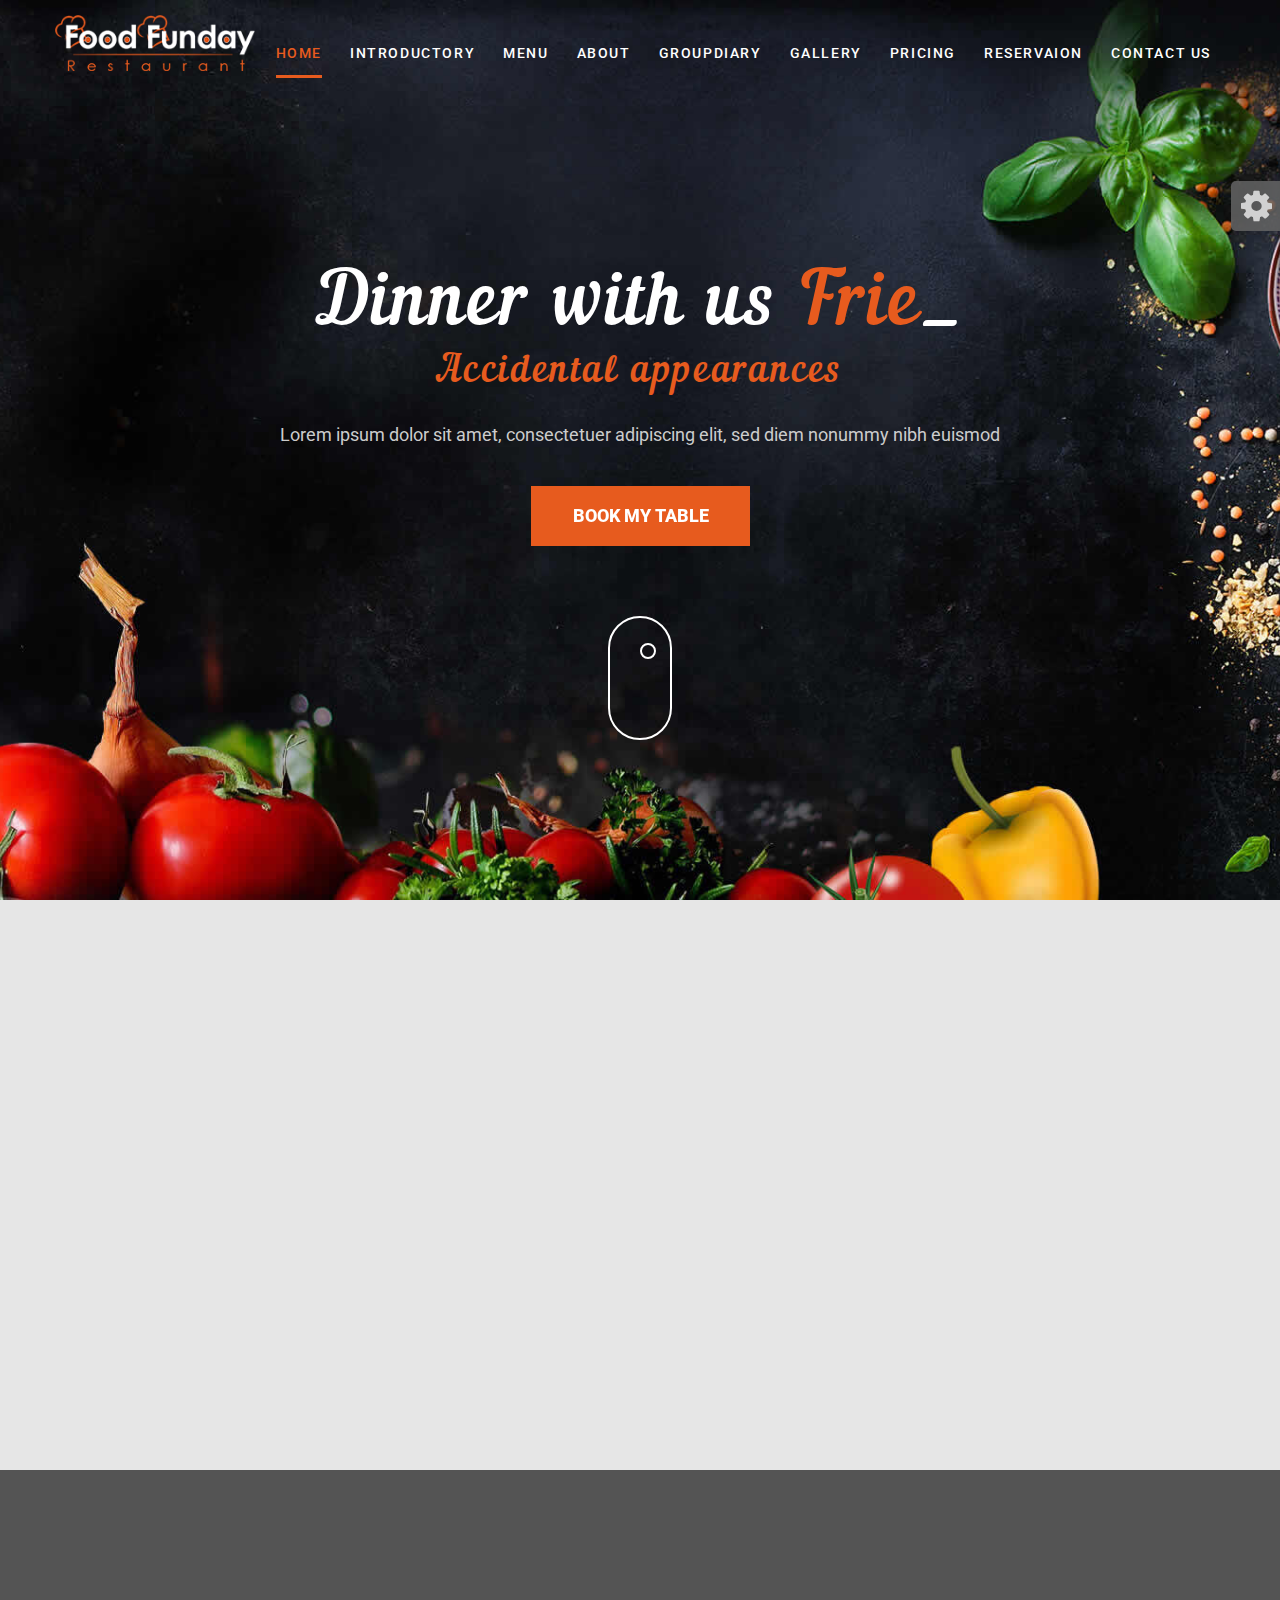
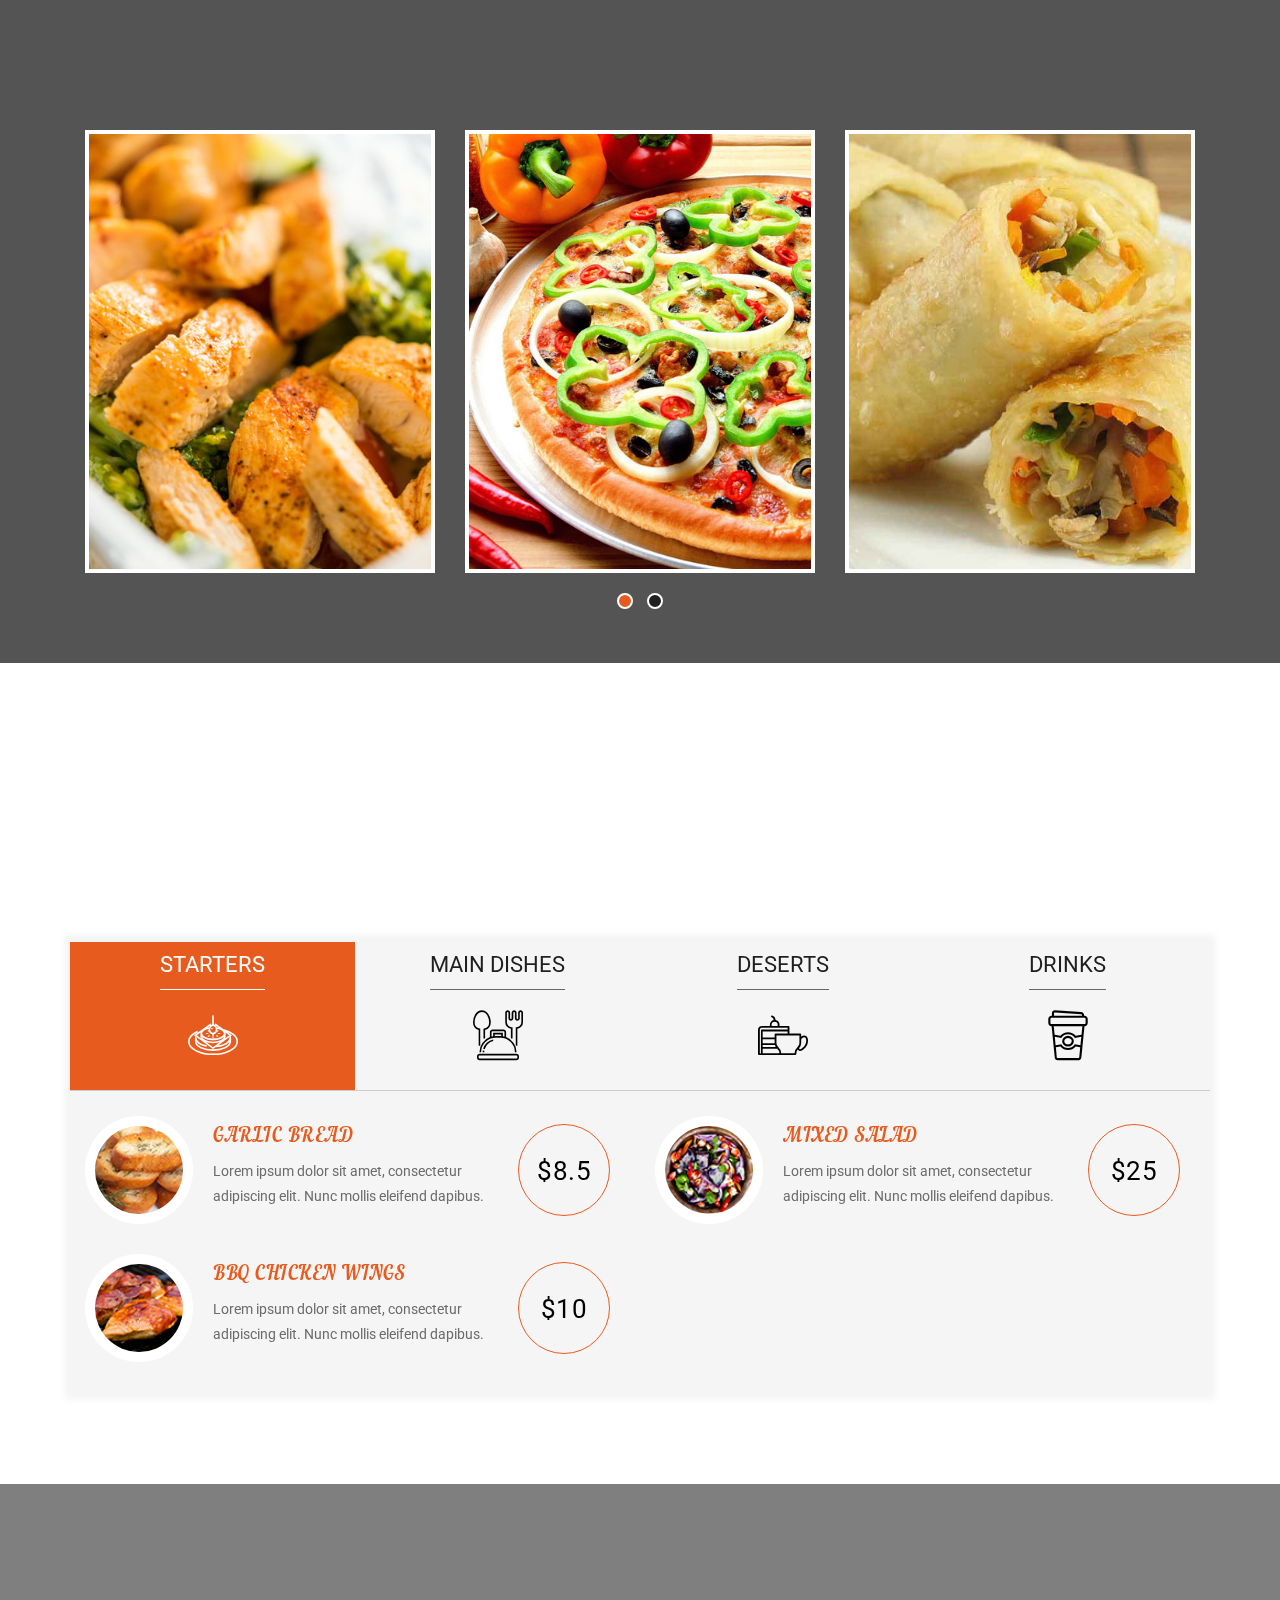
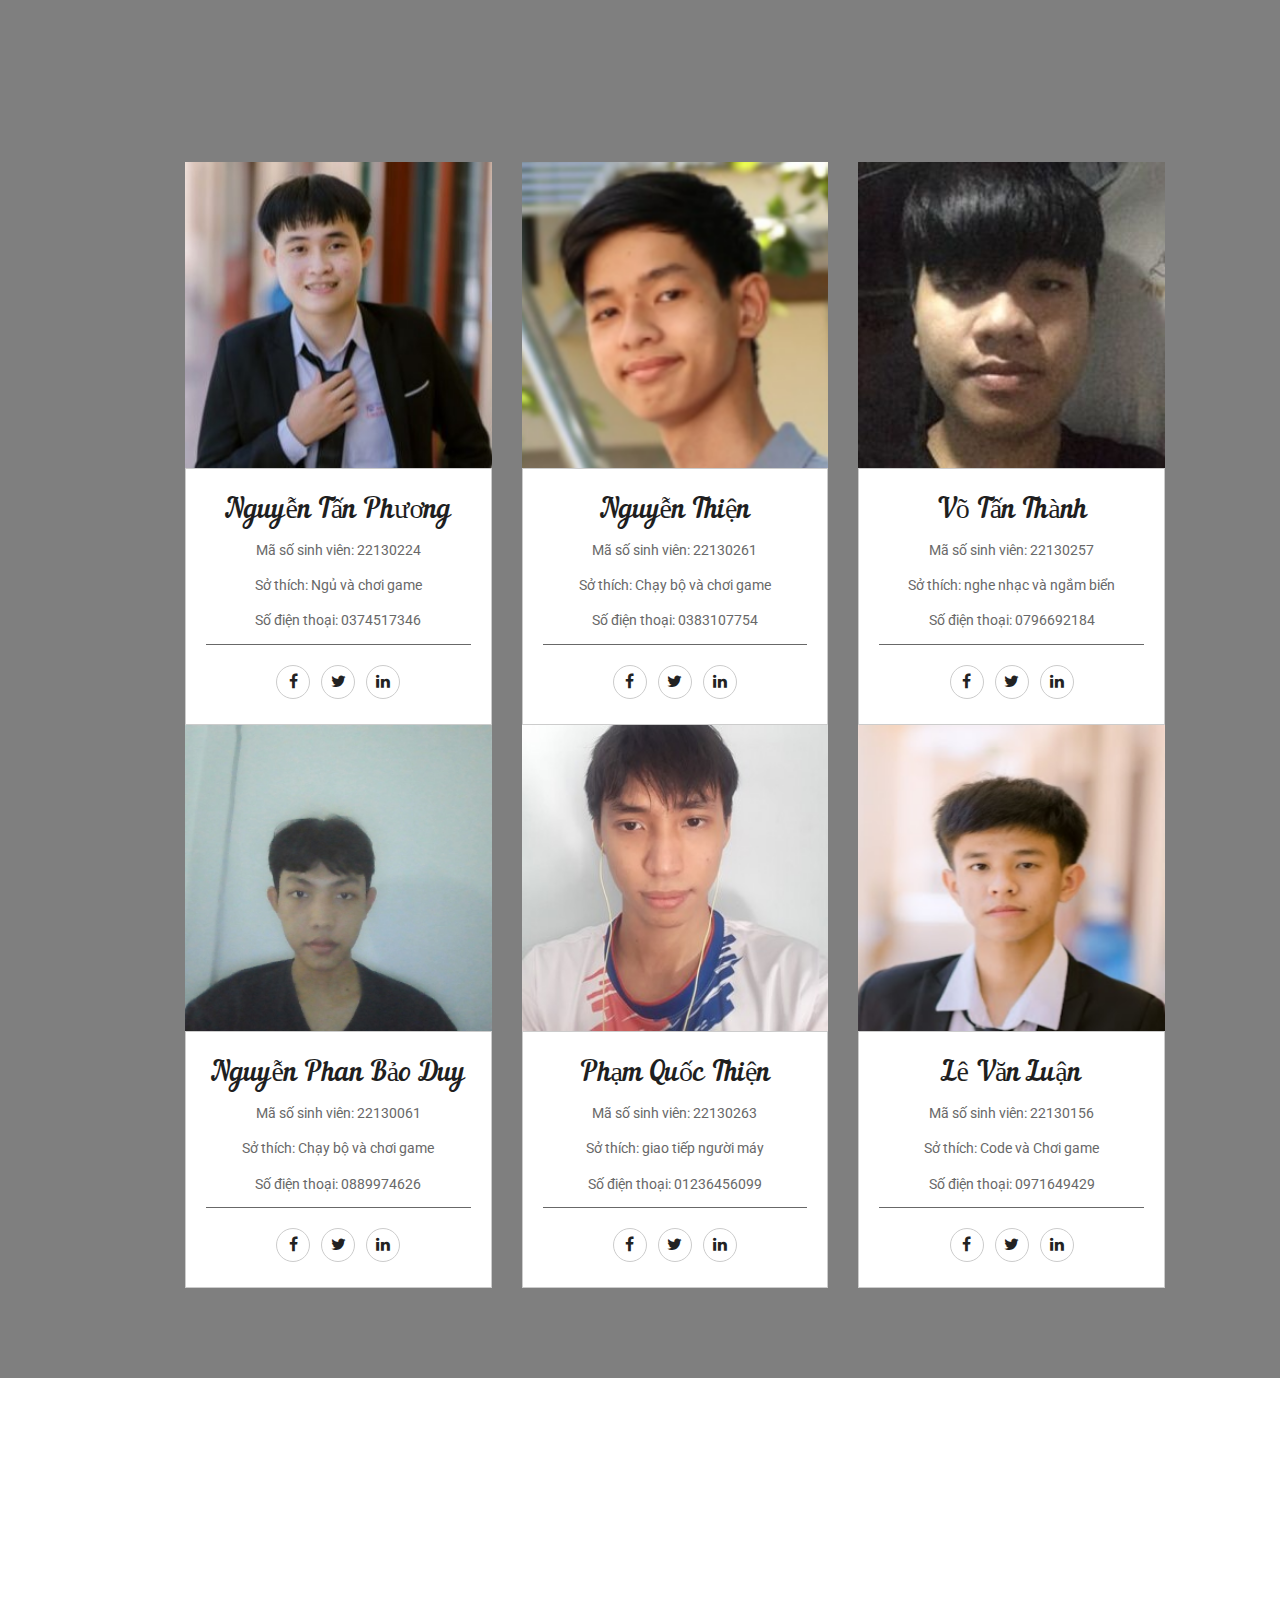
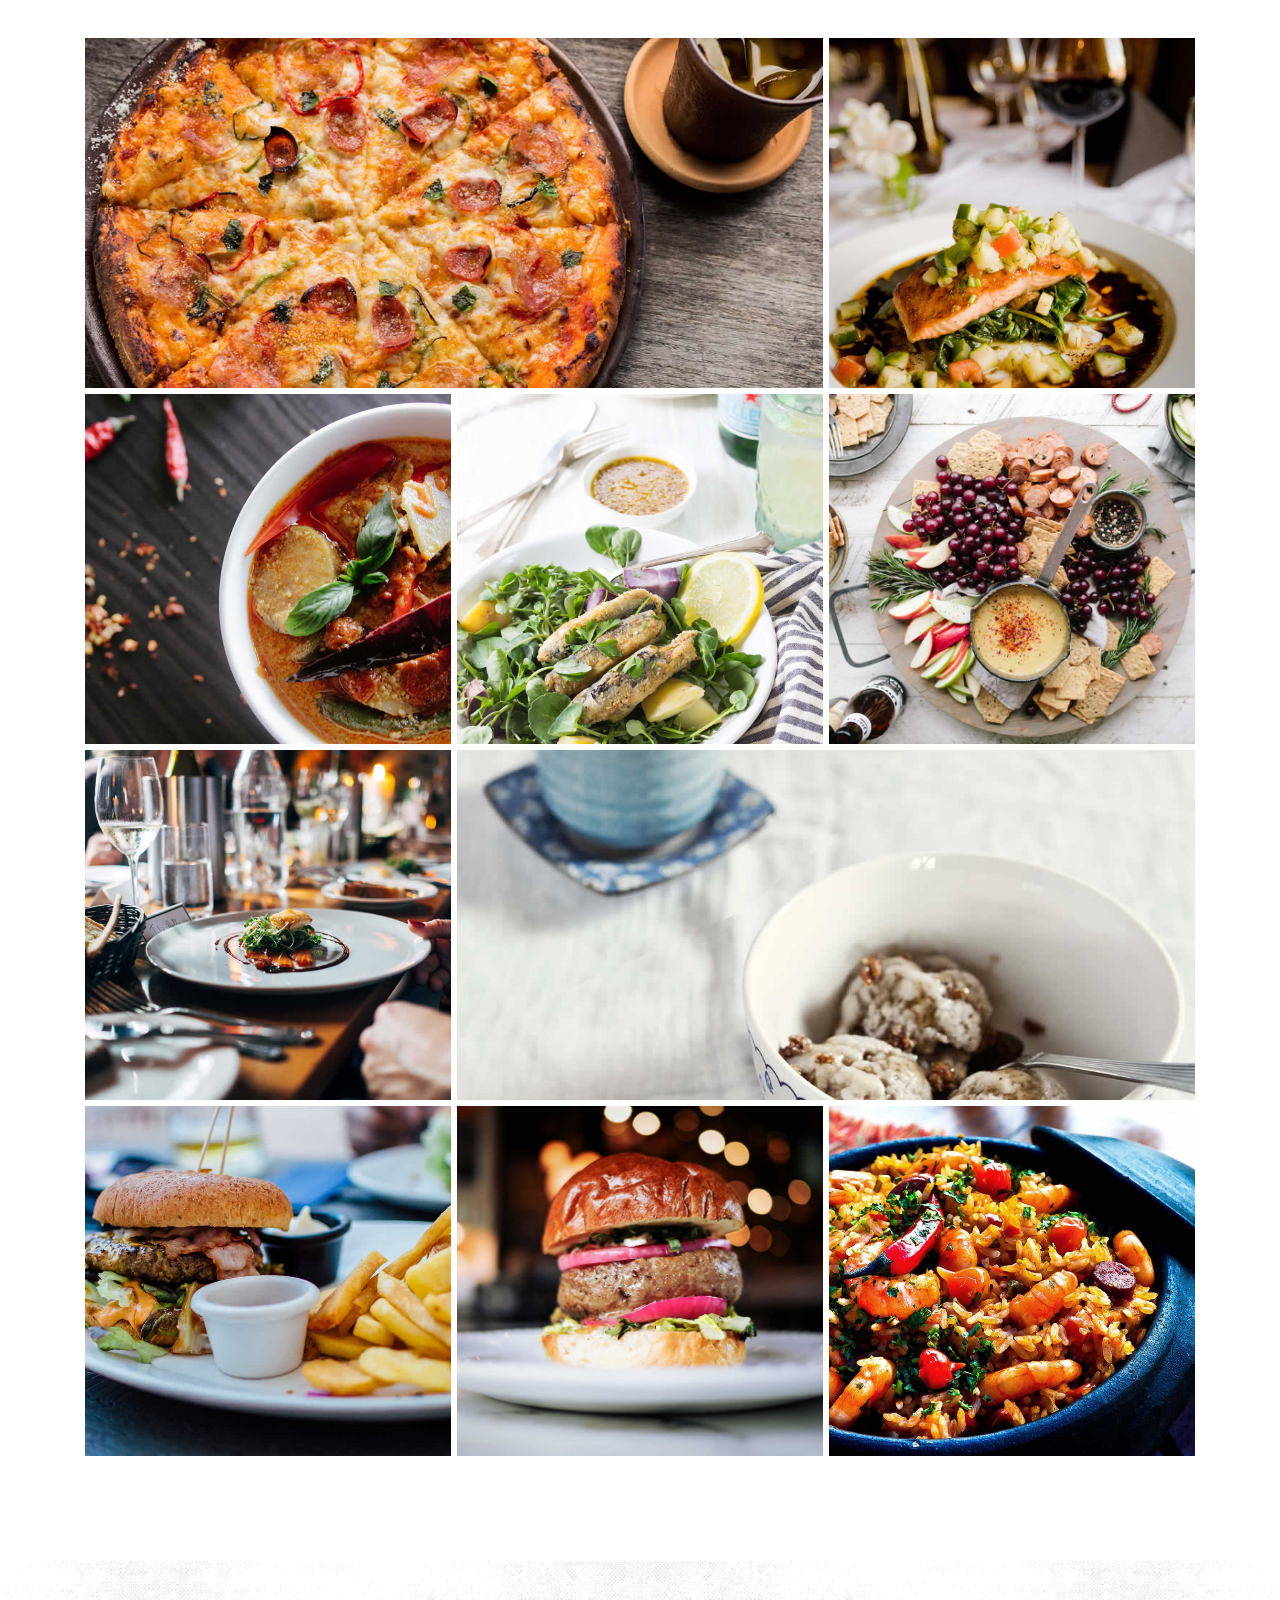
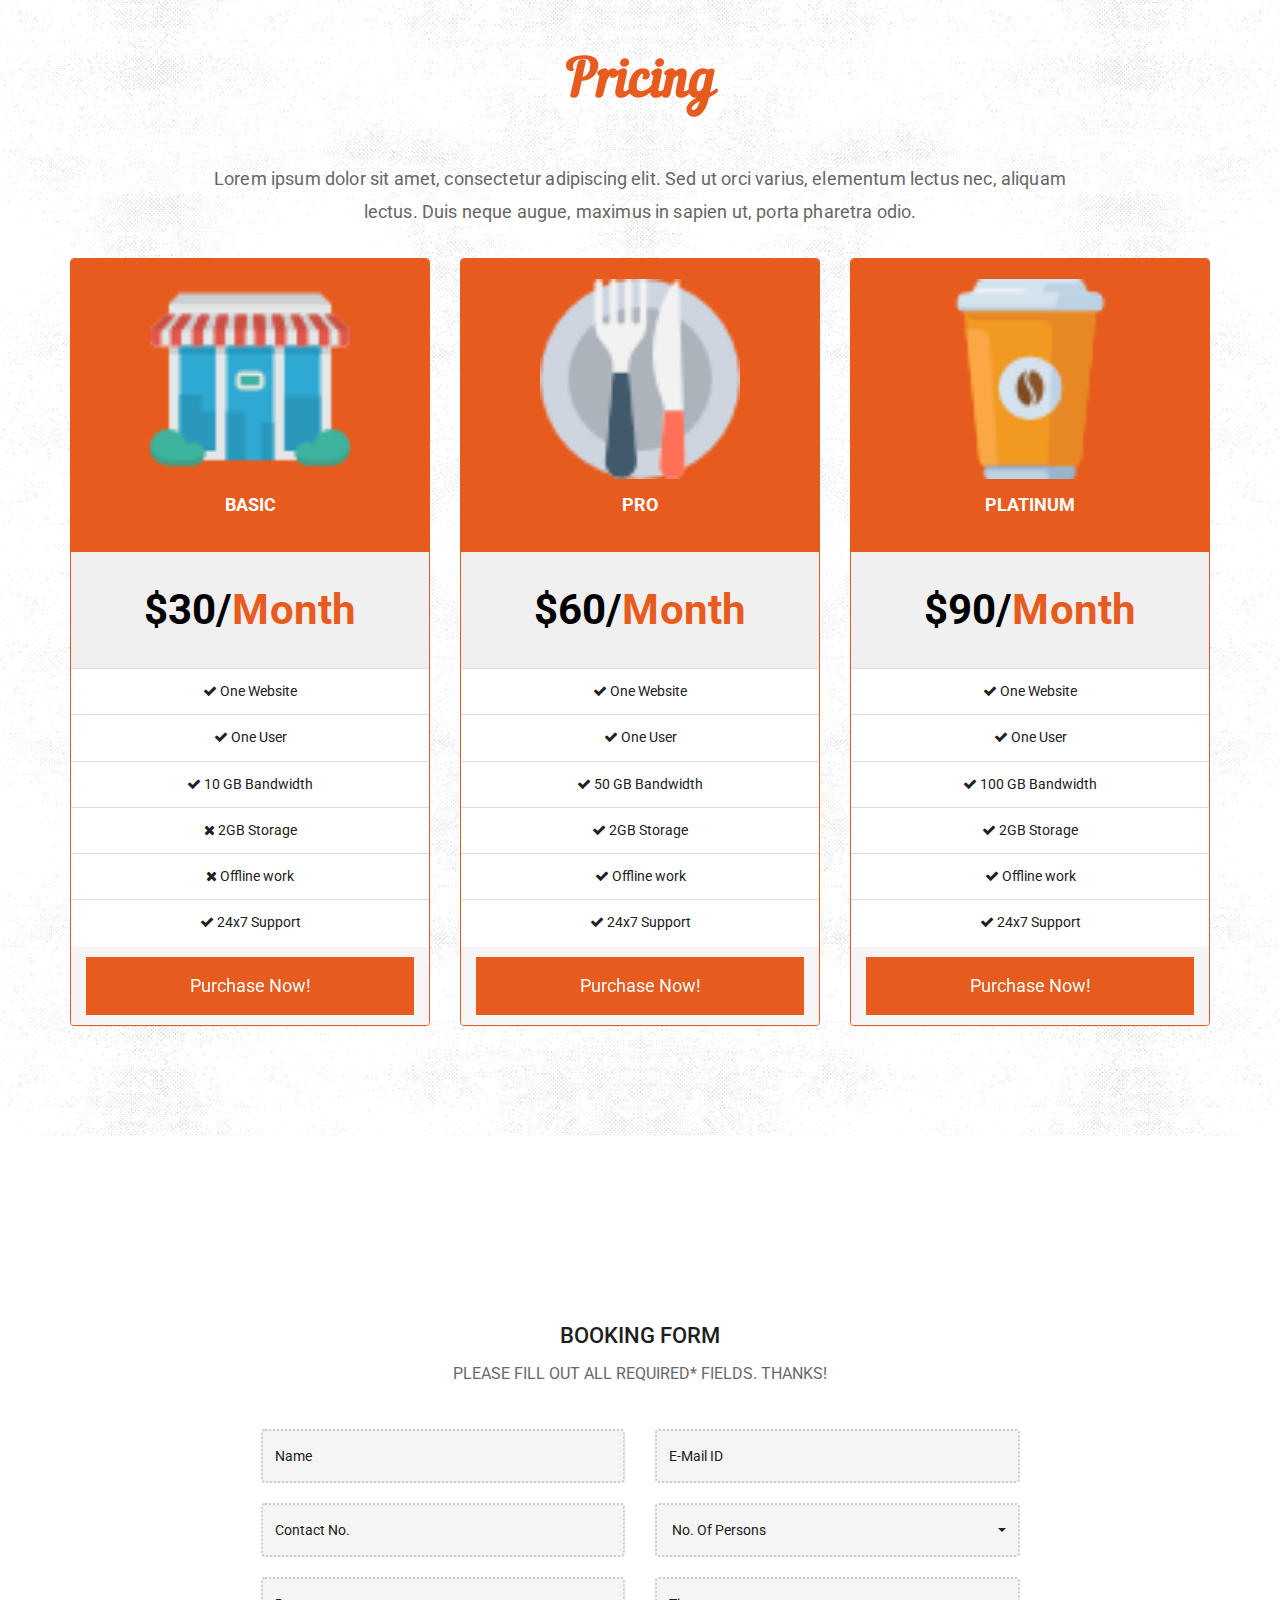
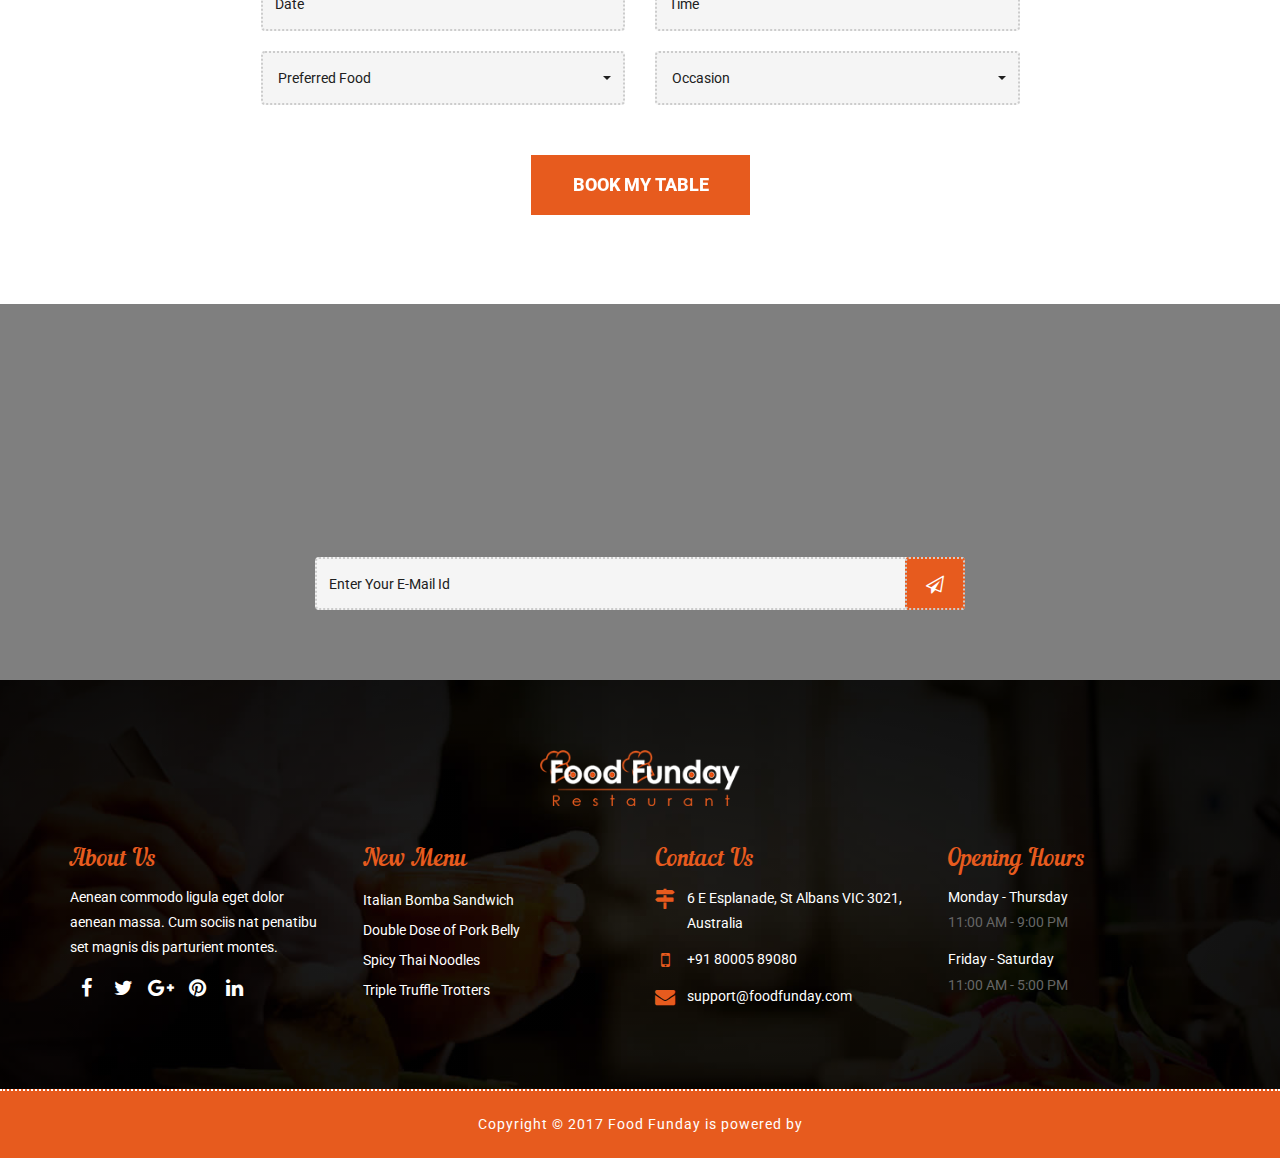
<file: index.html>
<!DOCTYPE html>
<html lang="en">

<head>

    <!-- Basic -->
    <meta charset="utf-8">
    <meta http-equiv="X-UA-Compatible" content="IE=edge">

    <!-- Mobile Metas -->
    <meta name="viewport" content="width=device-width, maximum-scale=1, initial-scale=1, user-scalable=0">

    <!-- Site Metas -->
    <title>Food Funday Restaurant - One page HTML Responsive</title>
    <meta name="keywords" content="">
    <meta name="description" content="">
    <meta name="author" content="">

    <!-- Site Icons -->
    <link rel="shortcut icon" href="images/favicon.ico" type="image/x-icon" />
    <link rel="apple-touch-icon" href="images/apple-touch-icon.png">

    <!-- Bootstrap CSS -->
    <link rel="stylesheet" href="css/bootstrap.min.css">
    <!-- Site CSS -->
    <link rel="stylesheet" href="css/style.css">
    <link rel="stylesheet" href="css/newCss.css">
    <!-- Responsive CSS -->
    <link rel="stylesheet" href="css/responsive.css">
    <!-- color -->
    <link id="changeable-colors" rel="stylesheet" href="css/colors/orange.css" />

    <!-- Modernizer -->
    <script src="js/modernizer.js"></script>

    <!--[if lt IE 9]>
      <script src="https://oss.maxcdn.com/libs/html5shiv/3.7.0/html5shiv.js"></script>
      <script src="https://oss.maxcdn.com/libs/respond.js/1.4.2/respond.min.js"></script>
    <![endif]-->

</head>

<body>
    <div id="loader">
        <div id="status"></div>
    </div>
    <div id="site-header">
        <header id="header" class="header-block-top">
            <div class="container">
                <div class="row">
                    <div class="main-menu">
                        <!-- navbar -->
                        <nav class="navbar navbar-default" id="mainNav">
                            <div class="navbar-header">
                                <button type="button" class="navbar-toggle collapsed" data-toggle="collapse"
                                    data-target="#navbar" aria-expanded="false" aria-controls="navbar">
                                    <span class="sr-only">Toggle navigation</span>
                                    <span class="icon-bar"></span>
                                    <span class="icon-bar"></span>
                                    <span class="icon-bar"></span>
                                </button>
                                <div class="logo">
                                    <a class="navbar-brand js-scroll-trigger logo-header" href="#">
                                        <img src="images/logo.png" alt="">
                                    </a>
                                </div>
                            </div>
                            <div id="navbar" class="navbar-collapse collapse">
                                <ul class="nav navbar-nav navbar-right">
                                    <li class="active"><a href="#banner">Home</a></li>
                                    <li><a href="#about">Introductory</a></li>
                                    <li><a href="#menu">Menu</a></li>
                                    <li><a href="#our_team">About</a></li>
                                    <li><a href="groupDiary.html">GroupDiary</a></li>
                                    <li><a href="#gallery">Gallery</a></li>
                                    
                                    <li><a href="#pricing">pricing</a></li>
                                    <li><a href="#reservation">Reservaion</a></li>
                                    <li><a href="#footer">Contact us</a></li>
                                </ul>
                            </div>
                            <!-- end nav-collapse -->
                        </nav>
                        <!-- end navbar -->
                    </div>
                </div>
                <!-- end row -->
            </div>
            <!-- end container-fluid -->
        </header>
        <!-- end header -->
    </div>
    <!-- end site-header -->

    <div id="banner" class="banner full-screen-mode parallax">
        <div class="container pr">
            <div class="col-lg-12 col-md-12 col-sm-12 col-xs-12">
                <div class="banner-static">
                    <div class="banner-text">
                        <div class="banner-cell">
                            <h1>Dinner with us <span class="typer" id="some-id" data-delay="200" data-delim=":"
                                    data-words="Friends:Family:Officemates" data-colors="red"></span><span
                                    class="cursor" data-cursorDisplay="_" data-owner="some-id"></span></h1>
                            <h2>Accidental appearances </h2>
                            <p>Lorem ipsum dolor sit amet, consectetuer adipiscing elit, sed diem nonummy nibh euismod
                            </p>
                            <div class="book-btn">
                                <a href="#reservation" class="table-btn hvr-underline-from-center">Book my Table</a>
                            </div>
                            <a href="#about">
                                <div class="mouse"></div>
                            </a>
                        </div>
                        <!-- end banner-cell -->
                    </div>
                    <!-- end banner-text -->
                </div>
                <!-- end banner-static -->
            </div>
            <!-- end col -->
        </div>
        <!-- end container -->
    </div>
    <!-- end banner -->

    <div id="about" class="about-main pad-top-100 pad-bottom-100">
        <div class="container">
            <div class="row">
                <div class="col-lg-6 col-md-6 col-sm-12 col-xs-12">
                    <div class="wow fadeIn" data-wow-duration="1s" data-wow-delay="0.1s">
                        <h2 class="block-title"> About Us </h2>
                        <h3>IT STARTED, QUITE SIMPLY, LIKE THIS...</h3>
                        <p> Lorem ipsum dolor sit amet, consectetur adipiscing elit, sed do eiusm incididunt ut labore
                            et dolore magna aliqua. Ut enim ad minim venia, nostrud exercitation ullamco. </p>

                        <p> Aenean commodo ligula eget dolor aenean massa. Cum sociis nat penatibu set magnis dis
                            parturient montes, nascetur ridiculus mus. quam felisorat, ultricies nec, Aenean commodo
                            ligula eget dolor penatibu set magnis is parturient montes, nascetur ridiculus mus. quam
                            felisorat, ultricies nec, pellentesque eu, pretium quis, sem. quat massa quis enim. Donec
                            vitae sapien ut libero venenatis fauci Nullam quis ante. Etiam sit amet rci eget eros. </p>

                        <p> Lorem ipsum dolor sit amet, consectetur adipiscing elit, sed do eiusm incididunt ut labore
                            et dolore magna aliqua. Ut enim ad minim venia, nostrud exercitation ullamco. </p>
                    </div>
                </div>
                <!-- end col -->
                <div class="col-lg-6 col-md-6 col-sm-12 col-xs-12">
                    <div class="wow fadeIn" data-wow-duration="1s" data-wow-delay="0.1s">
                        <div class="about-images">
                            <img class="about-main" src="images/about-main.jpg" alt="About Main Image">
                            <img class="about-inset" src="images/about-inset.jpg" alt="About Inset Image">
                        </div>
                    </div>
                </div>
                <!-- end col -->
            </div>
            <!-- end row -->
        </div>
        <!-- end container -->
    </div>

    <div class="special-menu pad-top-100 parallax">
        <div class="container">
            <div class="row">
                <div class="col-lg-12 col-md-12 col-sm-12 col-xs-12">
                    <div class="wow fadeIn" data-wow-duration="1s" data-wow-delay="0.1s">
                        <h2 class="block-title color-white text-center"> Today's Special </h2>
                        <h5 class="title-caption text-center"> Lorem ipsum dolor sit amet, consectetur adipiscing elit,
                            sed do eiusm incididunt ut labore et dolore magna aliqua. Ut enim ad minim venia,nostrud
                            exercitation ullamco. </h5>
                    </div>
                    <div class="special-box">
                        <div id="owl-demo">
                            <div class="item item-type-zoom">
                                <a href="#" class="item-hover">
                                    <div class="item-info">
                                        <div class="headline">
                                            SALMON STEAK
                                            <div class="line"></div>
                                            <div class="dit-line">Lorem ipsum dolor sit amet, consectetur adip aliqua.
                                                Ut enim ad minim venia.</div>
                                        </div>
                                    </div>
                                </a>
                                <div class="item-img">
                                    <img src="images/special-menu-1.jpg" alt="sp-menu">
                                </div>
                            </div>
                            <div class="item item-type-zoom">
                                <a href="#" class="item-hover">
                                    <div class="item-info">
                                        <div class="headline">
                                            ITALIAN PIZZA
                                            <div class="line"></div>
                                            <div class="dit-line">Lorem ipsum dolor sit amet, consectetur adip aliqua.
                                                Ut enim ad minim venia.</div>
                                        </div>
                                    </div>
                                </a>
                                <div class="item-img">
                                    <img src="images/special-menu-2.jpg" alt="sp-menu">
                                </div>
                            </div>
                            <div class="item item-type-zoom">
                                <a href="#" class="item-hover">
                                    <div class="item-info">
                                        <div class="headline">
                                            VEG. ROLL
                                            <div class="line"></div>
                                            <div class="dit-line">Lorem ipsum dolor sit amet, consectetur adip aliqua.
                                                Ut enim ad minim venia.</div>
                                        </div>
                                    </div>
                                </a>
                                <div class="item-img">
                                    <img src="images/special-menu-3.jpg" alt="sp-menu">
                                </div>
                            </div>
                            <div class="item item-type-zoom">
                                <a href="#" class="item-hover">
                                    <div class="item-info">
                                        <div class="headline">
                                            SALMON STEAK
                                            <div class="line"></div>
                                            <div class="dit-line">Lorem ipsum dolor sit amet, consectetur adip aliqua.
                                                Ut enim ad minim venia.</div>
                                        </div>
                                    </div>
                                </a>
                                <div class="item-img">
                                    <img src="images/special-menu-1.jpg" alt="sp-menu">
                                </div>
                            </div>
                            <div class="item item-type-zoom">
                                <a href="#" class="item-hover">
                                    <div class="item-info">
                                        <div class="headline">
                                            VEG. ROLL
                                            <div class="line"></div>
                                            <div class="dit-line">Lorem ipsum dolor sit amet, consectetur adip aliqua.
                                                Ut enim ad minim venia.</div>
                                        </div>
                                    </div>
                                </a>
                                <div class="item-img">
                                    <img src="images/special-menu-2.jpg" alt="sp-menu">
                                </div>
                            </div>
                        </div>
                    </div>
                    <!-- end special-box -->
                </div>
                <!-- end col -->
            </div>
            <!-- end row -->
        </div>
        <!-- end container -->
    </div>
    <!-- end special-menu -->

    <div id="menu" class="menu-main pad-top-100 pad-bottom-100">
        <div class="container">
            <div class="row">
                <div class="col-lg-12 col-md-12 col-sm-12 col-xs-12">
                    <div class="wow fadeIn" data-wow-duration="1s" data-wow-delay="0.1s">
                        <h2 class="block-title text-center">
                            Our Menu
                        </h2>
                        <p class="title-caption text-center">There are many variations of passages of Lorem Ipsum
                            available, but the majority have suffered alteration in some form, by injected humour, or
                            randomised words which don't look even slightly believable. </p>
                    </div>
                    <div class="tab-menu">
                        <div class="slider slider-nav">
                            <div class="tab-title-menu">
                                <h2>STARTERS</h2>
                                <p> <i class="flaticon-canape"></i> </p>
                            </div>
                            <div class="tab-title-menu">
                                <h2>MAIN DISHES</h2>
                                <p> <i class="flaticon-dinner"></i> </p>
                            </div>
                            <div class="tab-title-menu">
                                <h2>DESERTS</h2>
                                <p> <i class="flaticon-desert"></i> </p>
                            </div>
                            <div class="tab-title-menu">
                                <h2>DRINKS</h2>
                                <p> <i class="flaticon-coffee"></i> </p>
                            </div>
                        </div>
                        <div class="slider slider-single">
                            <div>
                                <div class="col-lg-6 col-md-6 col-sm-12 col-xs-12 ">
                                    <div class="offer-item">
                                        <img src="images/menu-item-thumbnail-01.jpg" alt="" class="img-responsive">
                                        <div>
                                            <h3>GARLIC BREAD</h3>
                                            <p>
                                                Lorem ipsum dolor sit amet, consectetur adipiscing elit. Nunc mollis
                                                eleifend dapibus.
                                            </p>
                                        </div>
                                        <span class="offer-price">$8.5</span>
                                    </div>
                                </div>
                                <!-- end col -->
                                <div class="col-lg-6 col-md-6 col-sm-12 col-xs-12 ">
                                    <div class="offer-item">
                                        <img src="images/menu-item-thumbnail-02.jpg" alt="" class="img-responsive">
                                        <div>
                                            <h3>MIXED SALAD</h3>
                                            <p>
                                                Lorem ipsum dolor sit amet, consectetur adipiscing elit. Nunc mollis
                                                eleifend dapibus.
                                            </p>
                                        </div>
                                        <span class="offer-price">$25</span>
                                    </div>
                                </div>
                                <!-- end col -->
                                <div class="col-lg-6 col-md-6 col-sm-12 col-xs-12 ">
                                    <div class="offer-item">
                                        <img src="images/menu-item-thumbnail-03.jpg" alt="" class="img-responsive">
                                        <div>
                                            <h3>BBQ CHICKEN WINGS</h3>
                                            <p>
                                                Lorem ipsum dolor sit amet, consectetur adipiscing elit. Nunc mollis
                                                eleifend dapibus.
                                            </p>
                                        </div>
                                        <span class="offer-price">$10</span>
                                    </div>
                                </div>
                                <!-- end col -->
                            </div>
                            <div>
                                <div class="col-lg-6 col-md-6 col-sm-12 col-xs-12 ">
                                    <div class="offer-item">
                                        <img src="images/menu-item-thumbnail-04.jpg" alt="" class="img-responsive">
                                        <div>
                                            <h3>MEAT FEAST PIZZA</h3>
                                            <p>
                                                Lorem ipsum dolor sit amet, consectetur adipiscing elit. Nunc mollis
                                                eleifend dapibus.
                                            </p>
                                        </div>
                                        <span class="offer-price">$5</span>
                                    </div>
                                </div>
                                <!-- end col -->
                                <div class="col-lg-6 col-md-6 col-sm-12 col-xs-12 ">
                                    <div class="offer-item">
                                        <img src="images/menu-item-thumbnail-05.jpg" alt="" class="img-responsive">
                                        <div>
                                            <h3>CHICKEN TIKKA MASALA</h3>
                                            <p>
                                                Lorem ipsum dolor sit amet, consectetur adipiscing elit. Nunc mollis
                                                eleifend dapibus.
                                            </p>
                                        </div>
                                        <span class="offer-price">$15</span>
                                    </div>
                                </div>
                                <!-- end col -->
                                <div class="col-lg-6 col-md-6 col-sm-12 col-xs-12 ">
                                    <div class="offer-item">
                                        <img src="images/menu-item-thumbnail-06.jpg" alt="" class="img-responsive">
                                        <div>
                                            <h3>SPICY MEATBALLS</h3>
                                            <p>
                                                Lorem ipsum dolor sit amet, consectetur adipiscing elit. Nunc mollis
                                                eleifend dapibus.
                                            </p>
                                        </div>
                                        <span class="offer-price">$6.5</span>
                                    </div>
                                </div>
                                <!-- end col -->
                            </div>
                            <div>
                                <div class="col-lg-6 col-md-6 col-sm-12 col-xs-12 ">
                                    <div class="offer-item">
                                        <img src="images/menu-item-thumbnail-07.jpg" alt="" class="img-responsive">
                                        <div>
                                            <h3>CHOCOLATE FUDGECAKE</h3>
                                            <p>
                                                Lorem ipsum dolor sit amet, consectetur adipiscing elit. Nunc mollis
                                                eleifend dapibus.
                                            </p>
                                        </div>
                                        <span class="offer-price">$4.5</span>
                                    </div>
                                </div>
                                <!-- end col -->
                                <div class="col-lg-6 col-md-6 col-sm-12 col-xs-12 ">
                                    <div class="offer-item">
                                        <img src="images/menu-item-thumbnail-08.jpg" alt="" class="img-responsive">
                                        <div>
                                            <h3>CHICKEN TIKKA MASALA</h3>
                                            <p>
                                                Lorem ipsum dolor sit amet, consectetur adipiscing elit. Nunc mollis
                                                eleifend dapibus.
                                            </p>
                                        </div>
                                        <span class="offer-price">$9.5</span>
                                    </div>
                                </div>
                                <!-- end col -->
                                <div class="col-lg-6 col-md-6 col-sm-12 col-xs-12 ">
                                    <div class="offer-item">
                                        <img src="images/menu-item-thumbnail-09.jpg" alt="" class="img-responsive">
                                        <div>
                                            <h3>CHICKEN TIKKA MASALA</h3>
                                            <p>
                                                Lorem ipsum dolor sit amet, consectetur adipiscing elit. Nunc mollis
                                                eleifend dapibus.
                                            </p>
                                        </div>
                                        <span class="offer-price">$10</span>
                                    </div>
                                </div>
                                <!-- end col -->
                            </div>
                            <div>
                                <div class="col-lg-6 col-md-6 col-sm-12 col-xs-12 ">
                                    <div class="offer-item">
                                        <img src="images/menu-item-thumbnail-10.jpg" alt="" class="img-responsive">
                                        <div>
                                            <h3>MEAT FEAST PIZZA</h3>
                                            <p>
                                                Lorem ipsum dolor sit amet, consectetur adipiscing elit. Nunc mollis
                                                eleifend dapibus.
                                            </p>
                                        </div>
                                        <span class="offer-price">$12.5</span>
                                    </div>
                                </div>
                                <!-- end col -->
                                <div class="col-lg-6 col-md-6 col-sm-12 col-xs-12 ">
                                    <div class="offer-item">
                                        <img src="images/menu-item-thumbnail-09.jpg" alt="" class="img-responsive">
                                        <div>
                                            <h3>CHICKEN TIKKA MASALA</h3>
                                            <p>
                                                Lorem ipsum dolor sit amet, consectetur adipiscing elit. Nunc mollis
                                                eleifend dapibus.
                                            </p>
                                        </div>
                                        <span class="offer-price">$9.5</span>
                                    </div>
                                </div>
                                <!-- end col -->
                                <div class="col-lg-6 col-md-6 col-sm-12 col-xs-12 ">
                                    <div class="offer-item">
                                        <img src="images/menu-item-thumbnail-08.jpg" alt="" class="img-responsive">
                                        <div>
                                            <h3>CHICKEN TIKKA MASALA</h3>
                                            <p>
                                                Lorem ipsum dolor sit amet, consectetur adipiscing elit. Nunc mollis
                                                eleifend dapibus.
                                            </p>
                                        </div>
                                        <span class="offer-price">$5.5</span>
                                    </div>
                                </div>
                                <!-- end col -->
                            </div>
                        </div>
                    </div>
                    <!-- end tab-menu -->
                </div>
                <!-- end col -->
            </div>
            <!-- end row -->
        </div>
        <!-- end container -->
    </div>
    <!-- end menu -->

    <div id="our_team" class="team-main pad-top-100 pad-bottom-100 parallax">
        <div class="container">
            <div class="row">
                <div class="col-lg-12 col-md-12 col-sm-12 col-xs-12">
                    <div class="wow fadeIn" data-wow-duration="1s" data-wow-delay="0.1s">
                        <h2 class="block-title text-center">
                            Our Team
                        </h2>
                        <p class="title-caption text-center">There are many variations of passages of Lorem Ipsum
                            available, but the majority have suffered alteration in some form, by injected humour, or
                            randomised words which don't look even slightly believable. </p>
                    </div>
                    <div class="team-box">

                        <div class="wid">
                            <div class="col-md-4 col-sm-6">
                                <div class="sf-team">
                                    <div class="thumb">
                                        <a><img src="images/ntp.jpg" alt=""></a>
                                    </div>
                                    <div class="text-col">
                                        <h3>Nguyễn Tấn Phương</h3>
                                        <p>Mã số sinh viên: 22130224</p>
                                        <p>Sở thích: Ngủ và chơi game</p>
                                        <p>Số điện thoại: 0374517346</p>
                                        <ul class="team-social">
                                            <li><a><i class="fa fa-facebook" aria-hidden="true"></i></a></li>
                                            <li><a><i class="fa fa-twitter" aria-hidden="true"></i></a></li>
                                            <li><a><i class="fa fa-linkedin" aria-hidden="true"></i></a></li>
                                        </ul>
                                    </div>
                                </div>
                            </div>
                        </div>
                        <div class="wid">
                            <div class="col-md-4 col-sm-6">
                                <div class="sf-team">
                                    <div class="thumb">
                                        <a><img src="images/nguyenThien.png" alt=""></a>
                                    </div>
                                    <div class="text-col">
                                        <h3>Nguyễn Thiện</h3>
                                        <p>Mã số sinh viên: 22130261</p>
                                        <p>Sở thích: Chạy bộ và chơi game</p>
                                        <p>Số điện thoại: 0383107754</p>
                                        <ul class="team-social">
                                            <li><a><i class="fa fa-facebook" aria-hidden="true"></i></a></li>
                                            <li><a><i class="fa fa-twitter" aria-hidden="true"></i></a></li>
                                            <li><a><i class="fa fa-linkedin" aria-hidden="true"></i></a></li>
                                        </ul>
                                    </div>
                                </div>
                            </div>
                        </div>
                        <div class="wid">
                            <div class="col-md-4 col-sm-6">
                                <div class="sf-team">
                                    <div class="thumb">
                                        <a><img src="images/tanthanh.avatar.jpg" alt=""></a>
                                    </div>
                                    <div class="text-col">
                                        <h3>Võ Tấn Thành</h3>
                                        <p>Mã số sinh viên: 22130257</p>
                                        <p>Sở thích: nghe nhạc và ngắm biển</p>
                                        <p>Số điện thoại: 0796692184</p>
                                        <ul class="team-social">
                                            <li><a><i class="fa fa-facebook" aria-hidden="true"></i></a></li>
                                            <li><a><i class="fa fa-twitter" aria-hidden="true"></i></a></li>
                                            <li><a><i class="fa fa-linkedin" aria-hidden="true"></i></a></li>
                                        </ul>
                                    </div>
                                </div>
                            </div>
                        </div>
                        <div class="wid">
                            <div class="col-md-4 col-sm-6">
                                <div class="sf-team">
                                    <div class="thumb">
                                        <a><img src="images/duy.jpg" alt=""></a>
                                    </div>
                                    <div class="text-col">
                                        <h3>Nguyễn Phan Bảo Duy</h3>
                                        <p>Mã số sinh viên: 22130061</p>
                                        <p>Sở thích: Chạy bộ và chơi game</p>
                                        <p>Số điện thoại: 0889974626</p>
                                        <ul class="team-social">
                                            <li><a><i class="fa fa-facebook" aria-hidden="true"></i></a></li>
                                            <li><a><i class="fa fa-twitter" aria-hidden="true"></i></a></li>
                                            <li><a><i class="fa fa-linkedin" aria-hidden="true"></i></a></li>
                                        </ul>
                                    </div>
                                </div>
                            </div>
                        </div>
                        <!-- end col -->
                        <div class="wid">
                            <div class="col-md-4 col-sm-6">
                                <div class="sf-team">
                                    <div class="thumb">
                                        <a><img src="images/tpq.jpg" alt=""></a>
                                    </div>
                                    <div class="text-col">
                                        <h3>Phạm Quốc Thiện</h3>
                                        <p>Mã số sinh viên: 22130263</p>
                                        <p>Sở thích: giao tiếp người máy</p>
                                        <p>Số điện thoại: 01236456099</p>
                                        <ul class="team-social">
                                            <li><a><i class="fa fa-facebook" aria-hidden="true"></i></a></li>
                                            <li><a><i class="fa fa-twitter" aria-hidden="true"></i></a></li>
                                            <li><a><i class="fa fa-linkedin" aria-hidden="true"></i></a></li>
                                        </ul>
                                    </div>
                                </div>
                            </div>
                        </div>

                        <!-- end col -->
                        <div class="wid">
                            <div class="col-md-4 col-sm-6">
                                <div class="sf-team">
                                    <div class="thumb">
                                        <a><img src="images/VanLuan.png" alt=""></a>
                                    </div>
                                    <div class="text-col">
                                        <h3>Lê Văn Luận</h3>
                                        <p>Mã số sinh viên: 22130156</p>
                                        <p>Sở thích: Code và Chơi game</p>
                                        <p>Số điện thoại: 0971649429</p>
                                        <ul class="team-social">
                                            <li><a href="https://www.facebook.com/profile.php?id=100028881513044"><i
                                                        class="fa fa-facebook" aria-hidden="true"></i></a></li>
                                            <li><a><i class="fa fa-twitter" aria-hidden="true"></i></a></li>
                                            <li><a><i class="fa fa-linkedin" aria-hidden="true"></i></a></li>
                                        </ul>
                                    </div>
                                </div>
                            </div>
                        </div>

                        <!-- end col -->
                    </div>
                    <!-- end row -->

                </div>
                <!-- end team-box -->

            </div>
            <!-- end col -->
        </div>
        <!-- end row -->
    </div>
    <!-- end container -->
    </div>
    <!-- end team-main -->

    <div id="gallery" class="gallery-main pad-top-100 pad-bottom-100">
        <div class="container">
            <div class="row">
                <div class="col-lg-12 col-md-12 col-sm-12 col-xs-12">
                    <div class="wow fadeIn" data-wow-duration="1s" data-wow-delay="0.1s">
                        <h2 class="block-title text-center">
                            Our Gallery
                        </h2>
                        <p class="title-caption text-center">There are many variations of passages of Lorem Ipsum
                            available </p>
                    </div>
                    <div class="gal-container clearfix">
                        <div class="col-md-8 col-sm-12 co-xs-12 gal-item">
                            <div class="box">
                                <a href="#" data-toggle="modal" data-target="#1">
                                    <img src="images/gallery_01.jpg" alt="" />
                                </a>
                                <div class="modal fade" id="1" tabindex="-1" role="dialog">
                                    <div class="modal-dialog" role="document">
                                        <div class="modal-content">
                                            <button type="button" class="close" data-dismiss="modal"
                                                aria-label="Close"><span aria-hidden="true">×</span></button>
                                            <div class="modal-body">
                                                <img src="images/gallery_01.jpg" alt="" />
                                            </div>
                                            <div class="col-md-12 description">
                                                <h4>This is the 1 one on my Gallery</h4>
                                            </div>
                                        </div>
                                    </div>
                                </div>
                            </div>
                        </div>
                        <div class="col-md-4 col-sm-6 co-xs-12 gal-item">
                            <div class="box">
                                <a href="#" data-toggle="modal" data-target="#2">
                                    <img src="images/gallery_02.jpg" alt="" />
                                </a>
                                <div class="modal fade" id="2" tabindex="-1" role="dialog">
                                    <div class="modal-dialog" role="document">
                                        <div class="modal-content">
                                            <button type="button" class="close" data-dismiss="modal"
                                                aria-label="Close"><span aria-hidden="true">×</span></button>
                                            <div class="modal-body">
                                                <img src="images/gallery_02.jpg" alt="" />
                                            </div>
                                            <div class="col-md-12 description">
                                                <h4>This is the 2 one on my Gallery</h4>
                                            </div>
                                        </div>
                                    </div>
                                </div>
                            </div>
                        </div>
                        <div class="col-md-4 col-sm-6 co-xs-12 gal-item">
                            <div class="box">
                                <a href="#" data-toggle="modal" data-target="#3">
                                    <img src="images/gallery_03.jpg" alt="" />
                                </a>
                                <div class="modal fade" id="3" tabindex="-1" role="dialog">
                                    <div class="modal-dialog" role="document">
                                        <div class="modal-content">
                                            <button type="button" class="close" data-dismiss="modal"
                                                aria-label="Close"><span aria-hidden="true">×</span></button>
                                            <div class="modal-body">
                                                <img src="images/gallery_03.jpg" alt="" />
                                            </div>
                                            <div class="col-md-12 description">
                                                <h4>This is the 3 one on my Gallery</h4>
                                            </div>
                                        </div>
                                    </div>
                                </div>
                            </div>
                        </div>
                        <div class="col-md-4 col-sm-6 co-xs-12 gal-item">
                            <div class="box">
                                <a href="#" data-toggle="modal" data-target="#4">
                                    <img src="images/gallery_04.jpg" alt="" />
                                </a>
                                <div class="modal fade" id="4" tabindex="-1" role="dialog">
                                    <div class="modal-dialog" role="document">
                                        <div class="modal-content">
                                            <button type="button" class="close" data-dismiss="modal"
                                                aria-label="Close"><span aria-hidden="true">×</span></button>
                                            <div class="modal-body">
                                                <img src="images/gallery_04.jpg" alt="" />
                                            </div>
                                            <div class="col-md-12 description">
                                                <h4>This is the 4 one on my Gallery</h4>
                                            </div>
                                        </div>
                                    </div>
                                </div>
                            </div>
                        </div>
                        <div class="col-md-4 col-sm-6 co-xs-12 gal-item">
                            <div class="box">
                                <a href="#" data-toggle="modal" data-target="#5">
                                    <img src="images/gallery_05.jpg" alt="" />
                                </a>
                                <div class="modal fade" id="5" tabindex="-1" role="dialog">
                                    <div class="modal-dialog" role="document">
                                        <div class="modal-content">
                                            <button type="button" class="close" data-dismiss="modal"
                                                aria-label="Close"><span aria-hidden="true">×</span></button>
                                            <div class="modal-body">
                                                <img src="images/gallery_05.jpg" alt="" />
                                            </div>
                                            <div class="col-md-12 description">
                                                <h4>This is the 5 one on my Gallery</h4>
                                            </div>
                                        </div>
                                    </div>
                                </div>
                            </div>
                        </div>
                        <div class="col-md-4 col-sm-6 co-xs-12 gal-item">
                            <div class="box">
                                <a href="#" data-toggle="modal" data-target="#9">
                                    <img src="images/gallery_06.jpg" alt="" />
                                </a>
                                <div class="modal fade" id="9" tabindex="-1" role="dialog">
                                    <div class="modal-dialog" role="document">
                                        <div class="modal-content">
                                            <button type="button" class="close" data-dismiss="modal"
                                                aria-label="Close"><span aria-hidden="true">×</span></button>
                                            <div class="modal-body">
                                                <img src="images/gallery_06.jpg" alt="" />
                                            </div>
                                            <div class="col-md-12 description">
                                                <h4>This is the 6 one on my Gallery</h4>
                                            </div>
                                        </div>
                                    </div>
                                </div>
                            </div>
                        </div>
                        <div class="col-md-8 col-sm-12 co-xs-12 gal-item">
                            <div class="box">
                                <a href="#" data-toggle="modal" data-target="#10">
                                    <img src="images/gallery_07.jpg" alt="" />
                                </a>
                                <div class="modal fade" id="10" tabindex="-1" role="dialog">
                                    <div class="modal-dialog" role="document">
                                        <div class="modal-content">
                                            <button type="button" class="close" data-dismiss="modal"
                                                aria-label="Close"><span aria-hidden="true">×</span></button>
                                            <div class="modal-body">
                                                <img src="images/gallery_07.jpg" alt="" />
                                            </div>
                                            <div class="col-md-12 description">
                                                <h4>This is the 7 one on my Gallery</h4>
                                            </div>
                                        </div>
                                    </div>
                                </div>
                            </div>
                        </div>
                        <div class="col-md-4 col-sm-6 co-xs-12 gal-item">
                            <div class="box">
                                <a href="#" data-toggle="modal" data-target="#11">
                                    <img src="images/gallery_08.jpg" alt="" />
                                </a>
                                <div class="modal fade" id="11" tabindex="-1" role="dialog">
                                    <div class="modal-dialog" role="document">
                                        <div class="modal-content">
                                            <button type="button" class="close" data-dismiss="modal"
                                                aria-label="Close"><span aria-hidden="true">×</span></button>
                                            <div class="modal-body">
                                                <img src="images/gallery_08.jpg" alt="" />
                                            </div>
                                            <div class="col-md-12 description">
                                                <h4>This is the 8 one on my Gallery</h4>
                                            </div>
                                        </div>
                                    </div>
                                </div>
                            </div>
                        </div>
                        <div class="col-md-4 col-sm-6 co-xs-12 gal-item">
                            <div class="box">
                                <a href="#" data-toggle="modal" data-target="#12">
                                    <img src="images/gallery_09.jpg" alt="" />
                                </a>
                                <div class="modal fade" id="12" tabindex="-1" role="dialog">
                                    <div class="modal-dialog" role="document">
                                        <div class="modal-content">
                                            <button type="button" class="close" data-dismiss="modal"
                                                aria-label="Close"><span aria-hidden="true">×</span></button>
                                            <div class="modal-body">
                                                <img src="images/gallery_09.jpg" alt="" />
                                            </div>
                                            <div class="col-md-12 description">
                                                <h4>This is the 9 one on my Gallery</h4>
                                            </div>
                                        </div>
                                    </div>
                                </div>
                            </div>
                        </div>
                        <div class="col-md-4 col-sm-6 co-xs-12 gal-item">
                            <div class="box">
                                <a href="#" data-toggle="modal" data-target="#13">
                                    <img src="images/gallery_10.jpg" alt="" />
                                </a>
                                <div class="modal fade" id="13" tabindex="-1" role="dialog">
                                    <div class="modal-dialog" role="document">
                                        <div class="modal-content">
                                            <button type="button" class="close" data-dismiss="modal"
                                                aria-label="Close"><span aria-hidden="true">×</span></button>
                                            <div class="modal-body">
                                                <img src="images/gallery_10.jpg" alt="" />
                                            </div>
                                            <div class="col-md-12 description">
                                                <h4>This is the 10 one on my Gallery</h4>
                                            </div>
                                        </div>
                                    </div>
                                </div>
                            </div>
                        </div>
                    </div>
                    <!-- end gal-container -->
                </div>
                <!-- end col -->
            </div>
            <!-- end row -->
        </div>
        <!-- end container -->
    </div>
    <!-- end gallery-main -->

    
    <!-- end blog-main -->

    <div id="pricing" class="pricing-main pad-top-100 pad-bottom-100">
        <div class="container">
            <div class="row">
                <div class="col-lg-12 col-md-12 col-sm-12 col-xs-12">
                    <h2 class="block-title text-center">
                        Pricing
                    </h2>
                    <p>Lorem ipsum dolor sit amet, consectetur adipiscing elit. Sed ut orci varius, elementum lectus
                        nec, aliquam lectus. Duis neque augue, maximus in sapien ut, porta pharetra odio.</p>
                </div>
                <div class="panel-pricing-in">
                    <!-- item -->
                    <div class="col-md-4 col-sm-4 text-center">
                        <div class="panel panel-pricing">
                            <div class="panel-heading">
                                <div class="pric-icon">
                                    <img src="images/store.png" alt="" />
                                </div>
                                <h3>Basic</h3>
                            </div>
                            <div class="panel-body text-center">
                                <p><strong>$30/<span>Month</span></strong></p>
                            </div>
                            <ul class="list-group text-center">
                                <li class="list-group-item"><i class="fa fa-check"></i> One Website</li>
                                <li class="list-group-item"><i class="fa fa-check"></i> One User</li>
                                <li class="list-group-item"><i class="fa fa-check"></i> 10 GB Bandwidth</li>
                                <li class="list-group-item"><i class="fa fa-times"></i> 2GB Storage</li>
                                <li class="list-group-item"><i class="fa fa-times"></i> Offline work</li>
                                <li class="list-group-item"><i class="fa fa-check"></i> 24x7 Support</li>
                            </ul>
                            <div class="panel-footer">
                                <a class="btn btn-lg btn-block hvr-underline-from-center" href="#">Purchase Now!</a>
                            </div>
                        </div>
                    </div>
                    <!-- /item -->

                    <!-- item -->
                    <div class="col-md-4 col-sm-4 text-center">
                        <div class="panel panel-pricing">
                            <div class="panel-heading">
                                <div class="pric-icon">
                                    <img src="images/food.png" alt="" />
                                </div>
                                <h3>Pro</h3>
                            </div>
                            <div class="panel-body text-center">
                                <p><strong>$60/<span>Month</span></strong></p>
                            </div>
                            <ul class="list-group text-center">
                                <li class="list-group-item"><i class="fa fa-check"></i> One Website</li>
                                <li class="list-group-item"><i class="fa fa-check"></i> One User</li>
                                <li class="list-group-item"><i class="fa fa-check"></i> 50 GB Bandwidth</li>
                                <li class="list-group-item"><i class="fa fa-check"></i> 2GB Storage</li>
                                <li class="list-group-item"><i class="fa fa-check"></i> Offline work</li>
                                <li class="list-group-item"><i class="fa fa-check"></i> 24x7 Support</li>
                            </ul>
                            <div class="panel-footer">
                                <a class="btn btn-lg btn-block hvr-underline-from-center" href="#">Purchase Now!</a>
                            </div>
                        </div>
                    </div>
                    <!-- /item -->

                    <!-- item -->
                    <div class="col-md-4 col-sm-4 text-center">
                        <div class="panel panel-pricing">
                            <div class="panel-heading">
                                <div class="pric-icon">
                                    <img src="images/coffee.png" alt="" />
                                </div>
                                <h3>Platinum</h3>
                            </div>
                            <div class="panel-body text-center">
                                <p><strong>$90/<span>Month</span></strong></p>
                            </div>
                            <ul class="list-group text-center">
                                <li class="list-group-item"><i class="fa fa-check"></i> One Website</li>
                                <li class="list-group-item"><i class="fa fa-check"></i> One User</li>
                                <li class="list-group-item"><i class="fa fa-check"></i> 100 GB Bandwidth</li>
                                <li class="list-group-item"><i class="fa fa-check"></i> 2GB Storage</li>
                                <li class="list-group-item"><i class="fa fa-check"></i> Offline work</li>
                                <li class="list-group-item"><i class="fa fa-check"></i> 24x7 Support</li>
                            </ul>
                            <div class="panel-footer">
                                <a class="btn btn-lg btn-block hvr-underline-from-center" href="#">Purchase Now!</a>
                            </div>
                        </div>
                    </div>
                    <!-- /item -->
                </div>
            </div>
            <!-- end row -->
        </div>
        <!-- end container -->
    </div>
    <!-- end pricing-main -->

    <div id="reservation" class="reservations-main pad-top-100 pad-bottom-100">
        <div class="container">
            <div class="row">
                <div class="form-reservations-box">
                    <div class="col-lg-12 col-md-12 col-sm-12 col-xs-12">
                        <div class="wow fadeIn" data-wow-duration="1s" data-wow-delay="0.1s">
                            <h2 class="block-title text-center">
                                Reservations
                            </h2>
                        </div>
                        <h4 class="form-title">BOOKING FORM</h4>
                        <p>PLEASE FILL OUT ALL REQUIRED* FIELDS. THANKS!</p>

                        <form id="contact-form" method="post" class="reservations-box" name="contactform"
                            action="mail.php">
                            <div class="col-lg-6 col-md-6 col-sm-6 col-xs-12">
                                <div class="form-box">
                                    <input type="text" name="form_name" id="form_name" placeholder="Name"
                                        required="required" data-error="Firstname is required.">
                                </div>
                            </div>
                            <!-- end col -->
                            <div class="col-lg-6 col-md-6 col-sm-6 col-xs-12">
                                <div class="form-box">
                                    <input type="email" name="email" id="email" placeholder="E-Mail ID"
                                        required="required" data-error="E-mail id is required.">
                                </div>
                            </div>
                            <!-- end col -->
                            <div class="col-lg-6 col-md-6 col-sm-6 col-xs-12">
                                <div class="form-box">
                                    <input type="text" name="phone" id="phone" placeholder="contact no.">
                                </div>
                            </div>
                            <!-- end col -->
                            <div class="col-lg-6 col-md-6 col-sm-6 col-xs-12">
                                <div class="form-box">
                                    <select name="no_of_persons" id="no_of_persons" class="selectpicker">
                                        <option selected disabled>No. Of persons</option>
                                        <option>1</option>
                                        <option>2</option>
                                        <option>3</option>
                                    </select>
                                </div>
                            </div>
                            <!-- end col -->
                            <div class="col-lg-6 col-md-6 col-sm-6 col-xs-12">
                                <div class="form-box">
                                    <input type="text" name="date-picker" id="date-picker" placeholder="Date"
                                        required="required" data-error="Date is required." />
                                </div>
                            </div>
                            <!-- end col -->
                            <div class="col-lg-6 col-md-6 col-sm-6 col-xs-12">
                                <div class="form-box">
                                    <input type="text" name="time-picker" id="time-picker" placeholder="Time"
                                        required="required" data-error="Time is required." />
                                </div>
                            </div>
                            <!-- end col -->
                            <div class="col-lg-6 col-md-6 col-sm-6 col-xs-12">
                                <div class="form-box">
                                    <select name="preferred_food" id="preferred_food" class="selectpicker">
                                        <option selected disabled>preferred food</option>
                                        <option>Indian</option>
                                        <option>Continental</option>
                                        <option>Mexican</option>
                                    </select>
                                </div>
                            </div>
                            <!-- end col -->
                            <div class="col-lg-6 col-md-6 col-sm-6 col-xs-12">
                                <div class="form-box">
                                    <select name="occasion" id="occasion" class="selectpicker">
                                        <option selected disabled>Occasion</option>
                                        <option>Wedding</option>
                                        <option>Birthday</option>
                                        <option>Anniversary</option>
                                    </select>
                                </div>
                            </div>
                            <!-- end col -->

                            <div class="col-lg-12 col-md-12 col-sm-12 col-xs-12">
                                <div class="reserve-book-btn text-center">
                                    <button class="hvr-underline-from-center" type="submit" value="SEND"
                                        id="submit">BOOK MY TABLE </button>
                                </div>
                            </div>
                            <!-- end col -->
                        </form>
                        <!-- end form -->
                    </div>
                    <!-- end col -->
                </div>
                <!-- end reservations-box -->
            </div>
            <!-- end row -->
        </div>
        <!-- end container -->
    </div>
    <!-- end reservations-main -->

    <div id="footer" class="footer-main">
        <div class="footer-news pad-top-100 pad-bottom-70 parallax">
            <div class="container">
                <div class="row">
                    <div class="col-lg-12 col-md-12 col-sm-12 col-xs-12">
                        <div class="wow fadeIn" data-wow-duration="1s" data-wow-delay="0.1s">
                            <h2 class="ft-title color-white text-center"> Newsletter </h2>
                            <p> Lorem ipsum dolor sit amet, consectetur adipiscing elit</p>
                        </div>
                        <form>
                            <input type="email" placeholder="Enter your e-mail id">
                            <a href="#" class="orange-btn"><i class="fa fa-paper-plane-o" aria-hidden="true"></i></a>
                        </form>
                    </div>
                    <!-- end col -->
                </div>
                <!-- end row -->
            </div>
            <!-- end container -->
        </div>
        <!-- end footer-news -->
        <div class="footer-box pad-top-70">
            <div class="container">
                <div class="row">
                    <div class="footer-in-main">
                        <div class="footer-logo">
                            <div class="text-center">
                                <img src="images/logo.png" alt="" />
                            </div>
                        </div>
                        <div class="col-lg-3 col-md-3 col-sm-6 col-xs-12">
                            <div class="footer-box-a">
                                <h3>About Us</h3>
                                <p>Aenean commodo ligula eget dolor aenean massa. Cum sociis nat penatibu set magnis dis
                                    parturient montes.</p>
                                <ul class="socials-box footer-socials pull-left">
                                    <li>
                                        <a href="#">
                                            <div class="social-circle-border"><i class="fa  fa-facebook"></i></div>
                                        </a>
                                    </li>
                                    <li>
                                        <a href="#">
                                            <div class="social-circle-border"><i class="fa fa-twitter"></i></div>
                                        </a>
                                    </li>
                                    <li>
                                        <a href="#">
                                            <div class="social-circle-border"><i class="fa fa-google-plus"></i></div>
                                        </a>
                                    </li>
                                    <li>
                                        <a href="#">
                                            <div class="social-circle-border"><i class="fa fa-pinterest"></i></div>
                                        </a>
                                    </li>
                                    <li>
                                        <a href="#">
                                            <div class="social-circle-border"><i class="fa fa-linkedin"></i></div>
                                        </a>
                                    </li>
                                </ul>

                            </div>
                            <!-- end footer-box-a -->
                        </div>
                        <!-- end col -->
                        <div class="col-lg-3 col-md-3 col-sm-6 col-xs-12">
                            <div class="footer-box-b">
                                <h3>New Menu</h3>
                                <ul>
                                    <li><a href="#">Italian Bomba Sandwich</a></li>
                                    <li><a href="#">Double Dose of Pork Belly</a></li>
                                    <li><a href="#">Spicy Thai Noodles</a></li>
                                    <li><a href="#">Triple Truffle Trotters</a></li>
                                </ul>
                            </div>
                            <!-- end footer-box-b -->
                        </div>
                        <!-- end col -->
                        <div class="col-lg-3 col-md-3 col-sm-6 col-xs-12">
                            <div class="footer-box-c">
                                <h3>Contact Us</h3>
                                <p>
                                    <i class="fa fa-map-signs" aria-hidden="true"></i>
                                    <span>6 E Esplanade, St Albans VIC 3021, Australia</span>
                                </p>
                                <p>
                                    <i class="fa fa-mobile" aria-hidden="true"></i>
                                    <span>
                                        +91 80005 89080
                                    </span>
                                </p>
                                <p>
                                    <i class="fa fa-envelope" aria-hidden="true"></i>
                                    <span><a href="#">support@foodfunday.com</a></span>
                                </p>
                            </div>
                            <!-- end footer-box-c -->
                        </div>
                        <!-- end col -->
                        <div class="col-lg-3 col-md-3 col-sm-6 col-xs-12">
                            <div class="footer-box-d">
                                <h3>Opening Hours</h3>

                                <ul>
                                    <li>
                                        <p>Monday - Thursday </p>
                                        <span> 11:00 AM - 9:00 PM</span>
                                    </li>
                                    <li>
                                        <p>Friday - Saturday </p>
                                        <span> 11:00 AM - 5:00 PM</span>
                                    </li>
                                </ul>
                            </div>
                            <!-- end footer-box-d -->
                        </div>
                        <!-- end col -->
                    </div>
                    <!-- end footer-in-main -->
                </div>
                <!-- end row -->
            </div>
            <!-- end container -->
            <div id="copyright" class="copyright-main">
                <div class="container">
                    <div class="row">
                        <div class="col-lg-12 col-md-12 col-sm-12 col-xs-12">
                            <h6 class="copy-title"> Copyright &copy; 2017 Food Funday is powered by <a href="#"
                                    target="_blank"></a> </h6>
                        </div>
                    </div>
                    <!-- end row -->
                </div>
                <!-- end container -->
            </div>
            <!-- end copyright-main -->
        </div>
        <!-- end footer-box -->
    </div>
    <!-- end footer-main -->

    <a href="#" class="scrollup" style="display: none;">Scroll</a>

    <section id="color-panel" class="close-color-panel">
        <a class="panel-button gray2"><i class="fa fa-cog fa-spin fa-2x"></i></a>
        <!-- Colors -->
        <div class="segment">
            <h4 class="gray2 normal no-padding">Color Scheme</h4>
            <a title="orange" class="switcher orange-bg"></a>
            <a title="strong-blue" class="switcher strong-blue-bg"></a>
            <a title="moderate-green" class="switcher moderate-green-bg"></a>
            <a title="vivid-yellow" class="switcher vivid-yellow-bg"></a>
        </div>
    </section>

    <!-- ALL JS FILES -->
    <script src="js/all.js"></script>
    <script src="js/bootstrap.min.js"></script>
    <!-- ALL PLUGINS -->
    <script src="js/custom.js"></script>
</body>

</html>
</file>
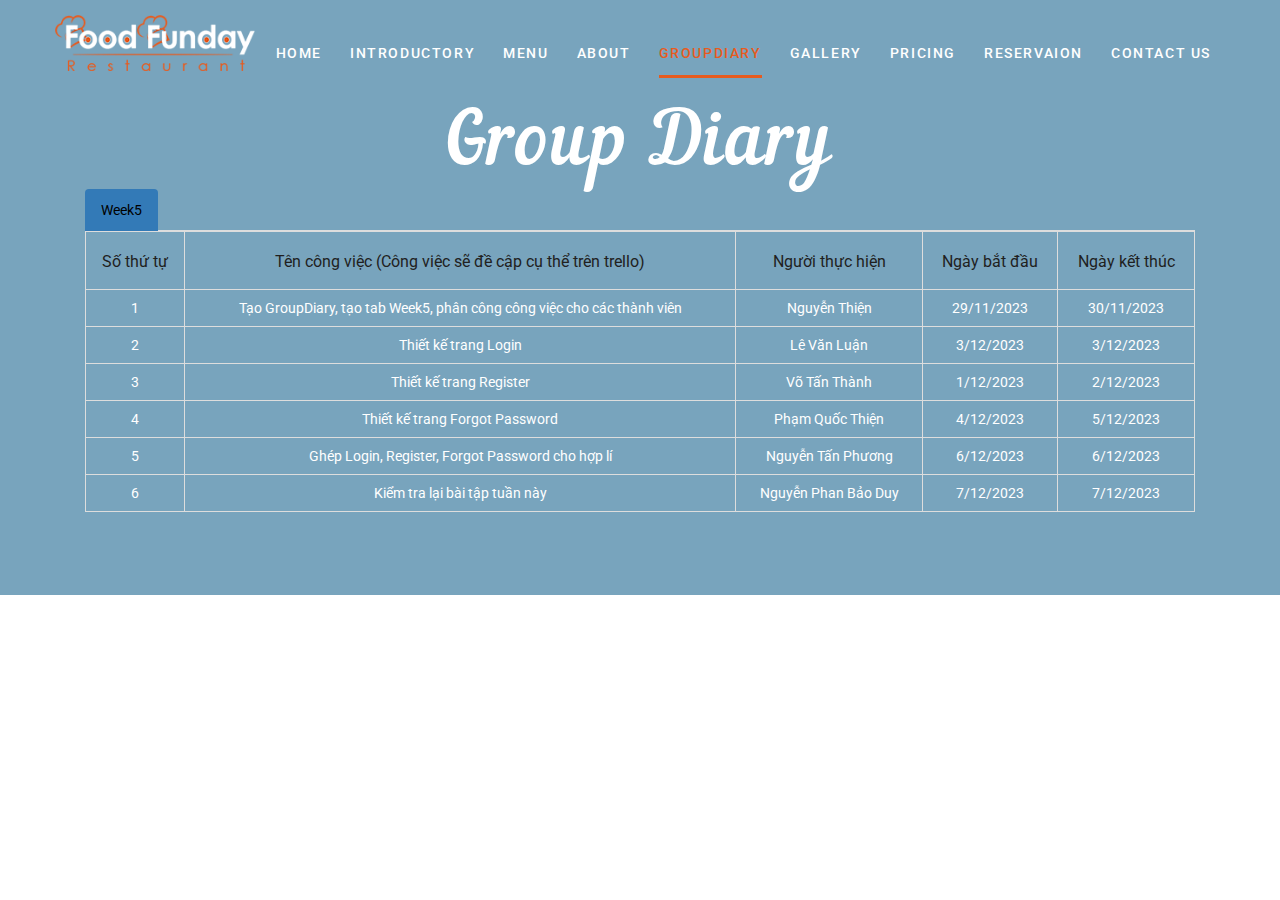
<file: groupDiary.html>
<!DOCTYPE html>
<html lang="en">

<head>

    <!-- Basic -->
    <meta charset="utf-8">
    <meta http-equiv="X-UA-Compatible" content="IE=edge">

    <!-- Mobile Metas -->
    <meta name="viewport" content="width=device-width, maximum-scale=1, initial-scale=1, user-scalable=0">

    <!-- Site Metas -->
    <title>Food Funday Restaurant - One page HTML Responsive</title>
    <meta name="keywords" content="">
    <meta name="description" content="">
    <meta name="author" content="">

    <!-- Site Icons -->
    <link rel="shortcut icon" href="images/favicon.ico" type="image/x-icon" />
    <link rel="apple-touch-icon" href="images/apple-touch-icon.png">

    <!-- Bootstrap CSS -->
    <link rel="stylesheet" href="css/bootstrap.min.css">
    <!-- Site CSS -->
    <link rel="stylesheet" href="css/style.css">
    <link rel="stylesheet" href="css/newCss.css">
    <!-- Responsive CSS -->
    <link rel="stylesheet" href="css/responsive.css">
    <!-- color -->
    <link id="changeable-colors" rel="stylesheet" href="css/colors/orange.css" />

    <!-- Modernizer -->
    <script src="js/modernizer.js"></script>

    <!--[if lt IE 9]>
      <script src="https://oss.maxcdn.com/libs/html5shiv/3.7.0/html5shiv.js"></script>
      <script src="https://oss.maxcdn.com/libs/respond.js/1.4.2/respond.min.js"></script>
    <![endif]-->

</head>

<body>
    <div id="loader">
        <div id="status"></div>
    </div>
    <div id="site-header">
        <header id="header" class="header-block-top">
            <div class="container">
                <div class="row">
                    <div class="main-menu">
                        <!-- navbar -->
                        <nav class="navbar navbar-default" id="mainNav">
                            <div class="navbar-header">
                                <button type="button" class="navbar-toggle collapsed" data-toggle="collapse"
                                    data-target="#navbar" aria-expanded="false" aria-controls="navbar">
                                    <span class="sr-only">Toggle navigation</span>
                                    <span class="icon-bar"></span>
                                    <span class="icon-bar"></span>
                                    <span class="icon-bar"></span>
                                </button>
                                <div class="logo">
                                    <a class="navbar-brand js-scroll-trigger logo-header" href="#">
                                        <img src="images/logo.png" alt="">
                                    </a>
                                </div>
                            </div>
                            <div id="navbar" class="navbar-collapse collapse">
                                <ul class="nav navbar-nav navbar-right">
                                    <li><a href="index.html">Home</a></li>
                                    <li><a href="index.html#about">Introductory</a></li>
                                    <li><a href="index.html#menu">Menu</a></li>
                                    <li><a href="index.html#our_team">About</a></li>
                                    <li class="active"><a href="#banner">GroupDiary</a></li>
                                    <li><a href="index.html#gallery">Gallery</a></li>

                                    <li><a href="index.html#pricing">pricing</a></li>
                                    <li><a href="index.html#reservation">Reservaion</a></li>
                                    <li><a href="index.html#footer">Contact us</a></li>
                                </ul>
                            </div>
                            <!-- end nav-collapse -->
                        </nav>
                        <!-- end navbar -->
                    </div>
                </div>
                <!-- end row -->
            </div>
            <!-- end container-fluid -->
        </header>
        <!-- end header -->
    </div>
    <!-- end site-header -->

    <div id="banner" style="background-color: rgb(120, 164, 189);height: 595px; ">
        <div class="container pr">
            <div class="col-lg-12 col-md-12 col-sm-12 col-xs-12">
                <div class="banner-static">
                    <div class="banner-text">
                        <div class="banner-cell">
                            <div id="myDiv" class="animate-bottom">
                                <h1>Group Diary</h1>
                                <ul class="nav nav-tabs">
                                    <li><a class="btn btn-primary" data-toggle="tab" href="#tuan5" style="color: black;">Week5</a></li>
                                    <!-- <li><a class="btn btn-primary" data-toggle="tab" href="#tuan6">Tuần 6</a></li> -->
                                    <!-- <li><a class="btn btn-primary" data-toggle="tab" href="#tuan7">Tuần 7</a></li> -->
                                    <!-- Thêm các tuần khác tương tự -->
                                </ul>
                                
                                <div class="tab-content">
                                    <div id="tuan5" class="tab-pane active">
                                        
                                        <table class="table table-bordered text-left">
                                            <tbody style="text-align: center;">
                                            <th style="text-align: center; padding-top: 20px;"><h4>Số thứ tự</h4></th>
                                            <th style="text-align: center; padding-top: 20px;"><h4>Tên công việc <a href="https://trello.com/invite/b/Qay63wp4/ATTI24d62ea98a516a06da3508dd108766a04B1D8CFF/week5">(Công việc sẽ đề cập cụ thể trên trello)</a></h4></th>
                                            <th style="text-align: center; padding-top: 20px;"><h4>Người thực hiện</h4></th>
                                            <th style="text-align: center; padding-top: 20px;"><h4>Ngày bắt đầu</h4></th>
                                            <th style="text-align: center; padding-top: 20px;"><h4>Ngày kết thúc</h4></th>
                                            <tr>
                                                <td>1</td>
                                                <td>Tạo GroupDiary, tạo tab Week5, phân công công việc cho các thành viên</td>
                                                <td>Nguyễn Thiện</td>
                                                <td>29/11/2023</td>
                                                <td>30/11/2023</td>
                                                
                                            </tr>
                                            <tr>
                                                <td>2</td>
                                                <td>Thiết kế trang Login</td>
                                                <td>Lê Văn Luận</td>
                                                <td>3/12/2023</td>
                                                <td>3/12/2023</td>

                                            </tr>
                                            <tr>
                                                <td>3</td>
                                                <td>Thiết kế trang Register</td>
                                                <td>Võ Tấn Thành</td>
                                                <td>1/12/2023</td>
                                                <td>2/12/2023</td>
                                               
                                            </tr>
                                            <tr>
                                                <td>4</td>
                                                <td>Thiết kế trang Forgot Password</td>
                                                <td>Phạm Quốc Thiện</td>
                                                <td>4/12/2023</td>
                                                <td>5/12/2023</td>
                                                
                                            </tr>
                                            <tr>
                                                <td>5</td>
                                                <td>Ghép Login, Register, Forgot Password cho hợp lí</td>
                                                <td>Nguyễn Tấn Phương</td>
                                                <td>6/12/2023</td>
                                                <td>6/12/2023</td>
                                                
                                            </tr>
                                            <tr>
                                                <td>6</td>
                                                <td>Kiểm tra lại bài tập tuần này</td>
                                                <td>Nguyễn Phan Bảo Duy</td>
                                                <td>7/12/2023</td>
                                                <td>7/12/2023</td>
                                            </tr>
                                            </tbody>
                                        </table>
                                        
                                    </div>
                                    
                                    <div id="tuan6" class="tab-pane">
                                        <!-- Nội dung của Tuần 2 -->
                                        
                                    </div>
                                    <div id="tuan7" class="tab-pane">
                                        <!-- Nội dung của Tuần 3 -->
                                        
                                    </div>
                                    <!-- Thêm các tuần khác tương tự -->
                                </div>
                                <script>
                                    document.addEventListener('DOMContentLoaded', function() {
                                        const tabs = document.querySelectorAll('.nav-tabs .btn'); // Lấy tất cả các tab
                                        const tabContent = document.querySelectorAll('.tab-content .tab-pane'); // Lấy tất cả nội dung của các tab
                                
                                        // Gắn sự kiện onclick cho mỗi tab
                                        tabs.forEach(function(tab) {
                                            tab.addEventListener('click', function(event) {
                                                event.preventDefault();
                                
                                                // Xóa lớp active khỏi tất cả các tab và nội dung tab
                                                tabs.forEach(function(tab) {
                                                    tab.classList.remove('active');
                                                });
                                                tabContent.forEach(function(content) {
                                                    content.classList.remove('active');
                                                });
                                
                                                // Thêm lớp active cho tab và nội dung tab tương ứng được nhấp vào
                                                const target = this.getAttribute('href');
                                                this.classList.add('active');
                                                document.querySelector(target).classList.add('active');
                                            });
                                        });
                                    });
                                </script>
                            <!-- end banner-cell -->
                        </div>
                        <!-- end banner-text -->
                    </div>
                    <!-- end banner-static -->
                </div>
                <!-- end col -->
            </div>
            <!-- end container -->
        </div>
        <!-- end banner -->


        <script src="js/all.js"></script>
        <script src="js/bootstrap.min.js"></script>
        <!-- ALL PLUGINS -->
        <script src="js/custom.js"></script>
</body>

</html>
</file>
<file: css/style.css>
/*------------------------------------------------------------------
    File Name: style.css
    Template Name: Landigoo
    Created By: MelodyThemes
    Envato Profile: http://themeforest.net/user/melodythemes
    Website: https://melodythemes.com
    Version: 1.0
-------------------------------------------------------------------*/

/*------------------------------------------------------------------
    [Table of contents]
	
	1. IMPORT FONTS
    2. IMPORT FILES
	3. SKELETON
	  1.1. Preloader
	  1.2. Scrollup
	4. HEADER AREA
	5. BANNER AREA
	6. ABOUT AREA
	7. SPECIAL-MENU AREA
	8. MENU AREA
	8. TEAM AREA
	9. GALLERY AREA
	10. BLOG AREA
	11. PRICING AREA
	12. RESERVATIONS AREA
	13. FOOTER AREA
	14. COPYRIGHT AREA
	15. COLOR SWITCHER AREA
	
-------------------------------------------------------------------*/

/*------------------------------------------------------------------
    IMPORT FONTS
-------------------------------------------------------------------*/

@import url('https://fonts.googleapis.com/css?family=Paprika');
@import url('https://fonts.googleapis.com/css?family=Roboto:300,400,500,700,900');


/*------------------------------------------------------------------
    IMPORT FILES
-------------------------------------------------------------------*/

@import url(owl.theme.css);
@import url(owl.carousel.css);
@import url(slick.css);
@import url(flaticon.css);
@import url(font-awesome.min.css);
@import url(bootstrap-datetimepicker.css);
@import url(bootstrap-select.min.css);
@import url(normalize.css);
@import url(animate.min.css);

/*------------------------------------------------------------------
    SKELETON
-------------------------------------------------------------------*/
@font-face {
    font-family: 'nautilus_pompiliusregular';
    src: url('../fonts/nautilus-webfont.woff2') format('woff2'),
         url('../fonts/nautilus-webfont.woff') format('woff');
    font-weight: normal;
    font-style: normal;
}

body{
	color:#686868;
	font-size:14px;
	font-family: 'Roboto', sans-serif;
	line-height:1.80857;
}

a {
    color: #1f1f1f;
    text-decoration: none !important;
    outline: none !important;
    -webkit-transition: all .3s ease-in-out;
    -moz-transition: all .3s ease-in-out;
    -ms-transition: all .3s ease-in-out;
    -o-transition: all .3s ease-in-out;
    transition: all .3s ease-in-out;
}

h1,
h2,
h3,
h4,
h5,
h6 {
    letter-spacing: 0;
    font-weight: normal;
    position: relative;
    padding: 0 0 10px 0;
    font-weight: normal;
    line-height: 120% !important;
    color: #1f1f1f;
    margin: 0
}

h1 {
    font-size: 24px
}

h2 {
    font-size: 22px
}

h3 {
    font-size: 18px
}

h4 {
    font-size: 16px
}

h5 {
    font-size: 14px
}

h6 {
    font-size: 13px
}

h1 a,
h2 a,
h3 a,
h4 a,
h5 a,
h6 a {
    color: #212121;
    text-decoration: none!important;
    opacity: 1
}

h1 a:hover,
h2 a:hover,
h3 a:hover,
h4 a:hover,
h5 a:hover,
h6 a:hover {
    opacity: .8
}

ul, li, ol{
	margin:0px;
	padding:0px;
	list-style:none;
}

a {
    color: #1f1f1f;
    text-decoration: none;
    outline: none !important;
}

a,
.btn {
    text-decoration: none !important;
    outline: none !important;
    -webkit-transition: all .3s ease-in-out;
    -moz-transition: all .3s ease-in-out;
    -ms-transition: all .3s ease-in-out;
    -o-transition: all .3s ease-in-out;
    transition: all .3s ease-in-out;
}

.btn-custom {
    margin-top: 20px;
    background-color: transparent !important;
    border: 2px solid #ddd;
    padding: 12px 40px;
    font-size: 16px;
}

.lead {
    font-size: 18px;
    line-height: 30px;
    color: #767676;
    margin: 0;
    padding: 0;
}

blockquote {
    margin: 20px 0 20px;
    padding: 30px;
}


html, body{ height: 100%; }

/*------------------------------------------------------------------
   	Preloader
-------------------------------------------------------------------*/

 #mhead{
	border: 1px solid #e3e3e3;
	-webkit-border-radius: 4px;
	-moz-border-radius: 4px;
	border-radius: 4px;
	-webkit-box-shadow: inset 0 1px 1px rgba(0, 0, 0, 0.05);
	-moz-box-shadow: inset 0 1px 1px rgba(0, 0, 0, 0.05);
	box-shadow: inset 0 1px 1px rgba(0, 0, 0, 0.05);
	text-align: center; 
	font-family: georgia;
	position: fixed;
	top: 0px;
	width: 100%;
	margin-bottom: 50px;
	margin-left: -10px;
} 

#loader  {
     position: fixed;
     top: 0;
     left: 0;
     right: 0;
     bottom: 0;
     background-color: #fefefe;
     z-index: 9999;
    height: 100%;
 }

#status  {
     width: 200px;
     height: 200px;
     position: absolute;
     left: 50%;
     top: 50%;
     background-image: url(../images/loader-animation.gif);
     background-repeat: no-repeat;
     background-position: center;
     margin: -100px 0 0 -100px;
 }


/*------------------------------------------------------------------
   	Scrollup
-------------------------------------------------------------------*/
.scrollup{
	width:40px;
	height:40px;			
	text-indent:-9999px;
	opacity:0.3;
	position:fixed;
	bottom:20px;
	right:40px;
	display:none;			
	background:url(../images/icon_top.png) no-repeat;
}

.scrollup:hover{
	opacity:0.8;
}

/*------------------------------------------------------------------
    HEADER AREA
-------------------------------------------------------------------*/

#site-header{
	
}
#header{}
.logo{
	float:left;
}
.header-block-top{
	position: absolute;
    z-index: 11;
    width: 100%;
    top: 0;
    left: 0;
}

.main-menu{}
.header-block-top .navbar-brand {
    margin: 0 !important;
    padding: 15px 0 15px;
    display: inline-block;
    line-height: normal;
    font-size: 100%;
    height: 100%;
}
.main-menu .navbar-default{
	background-color:transparent;
}
.main-menu .navbar{
	min-height:inherit;
	border-radius:0px;
	border:none;
	margin:0px;
}
.main-menu nav .navbar-header .navbar-brand{
	height:inherit;
}
.main-menu .navbar-default .navbar-nav li a{
	color:#fff;
}
.main-menu nav li a{
	padding: 43px 0px 15px;
	margin: 0 14px;
	color: #fff;
	font-family: 'Roboto', sans-serif;
    text-transform: uppercase;
    letter-spacing: 1.6px;
	position:relative;
	-webkit-transition: color 0.4s;
    transition: color 0.4s;
    font-weight: 500;
    font-size: 14px;
}

.main-menu nav li a::after,  .main-menu nav li a::before{
	content: '';
    position: absolute;
    bottom: 0;
    left: 0;
    width: 100%;
    height: 3px;
    -webkit-transform: scale3d(0, 1, 1);
    transform: scale3d(0, 1, 1);
    -webkit-transform-origin: center left;
    transform-origin: center left;
    -webkit-transition: transform 0.4s cubic-bezier(0.22, 0.61, 0.36, 1);
    transition: transform 0.4s cubic-bezier(0.22, 0.61, 0.36, 1);
}



.main-menu nav li a::before {
    background: #b5b5b5;
    -webkit-transition-delay: 0.4s;
    transition-delay: 0.4s;
}

.main-menu nav li.active a::before {
	-webkit-transition-delay: 0s;
    transition-delay: 0s;
}

.main-menu nav li.active a::after, .main-menu nav li.active a::before {
    -webkit-transform: scale3d(1, 1, 1);
    transform: scale3d(1, 1, 1);
}

.main-menu nav li a:hover::before, .main-menu nav li a:focus::before {
    -webkit-transform: scale3d(1, 1, 1);
    transform: scale3d(1, 1, 1);
    -webkit-transition-delay: 0s;
    transition-delay: 0s;
}

.main-menu .navbar-default .navbar-nav .active a{
	background-color:transparent;
}

.fixed-menu {
    position: fixed;
    width: 100%;
    top: 0;
    left: 0;
    z-index: 999;
    background-color: #202020;
    transition: 0.5s;
    padding: 10px 0 0 0;
    box-shadow: 0 5px 10px rgba(0, 0, 0, 0.1);
}

.fixed-menu .navbar-brand{
	padding: 10px 0 10px;
}

.fixed-menu .navbar-brand>img {
    max-width: 150px;
}

.fixed-menu .main-menu nav li a{
    padding: 32px 0px 10px 0;
}

/*------------------------------------------------------------------
    BANNER AREA
-------------------------------------------------------------------*/

.banner{
	background:url(../images/banner.jpg) no-repeat center top;
	background-attachment:fixed;
	background-size:cover;
	height:100vh;
	min-height:100%;
}

.banner .container, .banner .banner-static, .banner .col-lg-12 {
    height: 100%;
}
.banner-text {
    display: table;
    height: 100%;
    width: 100%;
    margin: 0 auto;
    text-align: center;
}
.banner-cell {
    display: table-cell;
    vertical-align: middle;
    color: #fff;
}
.banner-text h1 {
	font-family: 'nautilus_pompiliusregular';
    letter-spacing: 2.7px;
    position: relative;
    display: inline-block;
	font-size: 74px;
    line-height: 100px;
	color:#fff;
	padding-bottom: 0px;
	padding-top:100px;
}

.banner-text h2 {
	font-family: 'nautilus_pompiliusregular';
    letter-spacing: 2.7px;
    position: relative;
	font-size: 37px;
    line-height: 100px;
	padding-bottom:25px;
}
.banner-text p{
	font-family: 'Roboto', sans-serif;
	font-size:18px;
	color:#ccc;
	padding-bottom:35px;
	margin:0px;
}

.book-btn a{
	/*background:#e75b1e;*/
	color:#fff;
	min-width: 219px;
    padding: 10.5px 20px;
    display: inline-block;
    text-align: center;
    font-weight: 800;
	text-transform:uppercase;
	font-size:18px;
}
.book-btn a:hover{
	border:3px solid red;
	background:none;
}
.hvr-underline-from-center {
    display: inline-block;
    vertical-align: middle;
    -webkit-transform: perspective(1px) translateZ(0);
    transform: perspective(1px) translateZ(0);
    box-shadow: 0 0 1px transparent;
    position: relative;
    overflow: hidden;
}

.hvr-underline-from-center:before {
    content: "";
    position: absolute;
    z-index: -1;
    left: 50%;
    right: 50%;
    bottom: 0;
    background: red;
    height: 2px;
    -webkit-transition-property: left, right;
    transition-property: left, right;
    -webkit-transition-duration: 0.3s;
    transition-duration: 0.3s;
    -webkit-transition-timing-function: ease-out;
    transition-timing-function: ease-out;
}

.hvr-underline-from-center:hover:before, .hvr-underline-from-center:focus:before, .hvr-underline-from-center:active:before {
    left: 0;
    right: 0;
}


.banner-cell .mouse {
  position: relative;
  width: calc(16px * 2);
  height: calc(31px * 2);
  margin: 60px auto 20px;
  background: none;
  border: 2px solid white;
  border-radius: calc(16px * 2);
  z-index: 1;
}
.banner-cell .mouse:after {
  display: block;
  content: "";
  position: absolute;
  top: 10px;
  left: 50%;
  width: calc(4px * 2);
  height: calc(4px * 2);
  background: none;
  border: 2px solid white;
  border-radius: 100%;
  -webkit-animation-name: scrollWheel;
          animation-name: scrollWheel;
  -webkit-animation-duration: 1.4s;
          animation-duration: 1.4s;
  -webkit-animation-fill-mode: forwards;
          animation-fill-mode: forwards;
  -webkit-animation-iteration-count: infinite;
          animation-iteration-count: infinite;
  -webkit-animation-timing-function: ease;
          animation-timing-function: ease;
  will-change: transform;
}

@-webkit-keyframes scrollWheel {
  from {
    -webkit-transform: translate(-50%, 0);
    -webkit-transform: translate3d(-50%, 0, 0);
    transform: translate(-50%, 0);
    transform: translate3d(-50%, 0, 0);
    opacity: 1;
  }
  to {
    -webkit-transform: translate(-50%, 20px);
    -webkit-transform: translate3d(-50%, 20px, 0);
    transform: translate(-50%, 20px);
    transform: translate3d(-50%, 20px, 0);
    opacity: 0;
  }
  @media (min-width: 768px) {
    from {
      -webkit-transform: translate(-50%, 0);
      -webkit-transform: translate3d(-50%, 0, 0);
      transform: translate(-50%, 0);
      transform: translate3d(-50%, 0, 0);
      opacity: 1;
    }
    to {
      -webkit-transform: translate(-50%, 40px);
      -webkit-transform: translate3d(-50%, 40px, 0);
      transform: translate(-50%, 40px);
      transform: translate3d(-50%, 40px, 0);
      opacity: 0;
    }
  }
}

@keyframes scrollWheel {
  from {
    -webkit-transform: translate(-50%, 0);
    -webkit-transform: translate3d(-50%, 0, 0);
    transform: translate(-50%, 0);
    transform: translate3d(-50%, 0, 0);
    opacity: 1;
  }
  to {
    -webkit-transform: translate(-50%, 20px);
    -webkit-transform: translate3d(-50%, 20px, 0);
    transform: translate(-50%, 20px);
    transform: translate3d(-50%, 20px, 0);
    opacity: 0;
  }
  @media (min-width: 768px) {
    from {
      -webkit-transform: translate(-50%, 0);
      -webkit-transform: translate3d(-50%, 0, 0);
      transform: translate(-50%, 0);
      transform: translate3d(-50%, 0, 0);
      opacity: 1;
    }
    to {
      -webkit-transform: translate(-50%, 40px);
      -webkit-transform: translate3d(-50%, 40px, 0);
      transform: translate(-50%, 40px);
      transform: translate3d(-50%, 40px, 0);
      opacity: 0;
    }
  }
}
	
/*------------------------------------------------------------------
    ABOUT AREA
-------------------------------------------------------------------*/

.about-main{
	background:#E6E6E6;
}
.pad-top-100{
    padding-top: 90px;
}
.pad-bottom-100{
	padding-bottom: 90px;
}

.pad-top-70{
	padding-top: 70px;
}
.pad-bottom-70{
	padding-bottom: 70px;
}

.block-title{
	font-size:52px;
	font-family: 'nautilus_pompiliusregular';
	font-weight: bold;
}

.about-images {
    text-align: center;
    position: relative;
}

.about-main h3{
	font-family: 'Roboto', sans-serif;
    font-weight: 600;
	font-size:20px;
}

.left-btn{
	padding-top:10px;
}


.about-images img {
    border: 10px solid #f1f1f1;
    -webkit-box-sizing: border-box;
    -moz-box-sizing: border-box;
    box-sizing: border-box;
    -webkit-border-radius: 999px;
    -moz-border-radius: 999px;
    border-radius: 999px;
}

.about-images img {
    border: 10px solid #f1f1f1;
    -webkit-box-sizing: border-box;
    -moz-box-sizing: border-box;
    box-sizing: border-box;
    -webkit-border-radius: 999px;
    -moz-border-radius: 999px;
    border-radius: 999px;
	max-width: 100%;
}

.about-inset {
    position: absolute;
    top: 0;
    right: 0;
}


/*------------------------------------------------------------------
    SPECIAL-MENU AREA
-------------------------------------------------------------------*/
.special-menu{
	background:url(../images/special_menu_bg.jpg) no-repeat center;
	background-attachment:fixed;
	background-size:cover;
	position:relative;
}

.special-menu:before {
    content: '';
    display: inline-block;
    width: 100%;
    height: 100%;
    background-color: rgba(0, 0, 0, 0.67);
    position: absolute;
    top: 0;
    left: 0;
}

.title-caption {
    letter-spacing: 0.16px;
    padding: 20px 120px;
	color:#fff;
	font-size: 18px;
}
.color-white {
    color: #fff;
}

#owl-demo .item{
  margin: 15px;
  position:relative;
}
#owl-demo .item img{
  display: block;
  width: 100%;
  height: auto;
}
.special-box .owl-theme .owl-controls{
	margin:0px;
}

.item-type-zoom{
	border:4px solid #fff;
}
.item-type-zoom .item-hover {
    z-index: 5;
    -webkit-transition: all 300ms ease-out;
    -moz-transition: all 300ms ease-out;
    -o-transition: all 300ms ease-out;
    transition: all 300ms ease-out;
    opacity: 0;
    cursor: pointer;
    display: block;
    text-decoration: none;
    text-align: center;
}

.item-type-zoom .item-info {
    z-index: 10;
    color: #ffffff;
    display: table-cell;
    vertical-align: middle;
    position: absolute;
    z-index: 5;
    -webkit-transform: scale(0,0);
    -moz-transform: scale(0,0);
    -ms-transform: scale(0,0);
    transform: scale(0,0);
    -webkit-transition: all 300ms ease-out;
    -moz-transition: all 300ms ease-out;
    -o-transition: all 300ms ease-out;
    transition: all 300ms ease-out;
	bottom:0px;
}

.item-type-zoom .item-info .headline {
    font-size: 18px;
    width: 75%;
    margin: 0 auto;
    border: 4px solid #ffffff;
    padding: 10px;
}

.item-type-zoom .item-info .line {
    height: 1px;
    width: 60%;
    margin: 15px auto 10px auto;
    background-color: #ffffff;
}

.item-type-zoom .item-info .dit-line {
    font-size: 14px;
    font-style: italic;
}

.item-hover, .item-hover {
	position: absolute;
    top: 0;
    left: 0;
	height:100%;
	width:100%;
}
.item-type-zoom .item-hover:hover {
    opacity: 1;	
}

.item-type-zoom .item-hover:hover:before{
	content:"";
	position:absolute;
	height:100%;
	width:100%;
	background:rgba(231, 91, 30, 0.5);
	top:0px;
	left:0px;
}

.item-type-zoom .item-hover:hover .item-info {
    -webkit-transform: scale(1,1);
    -moz-transform: scale(1,1);
    -ms-transform: scale(1,1);
    transform: scale(1,1);
}

.special-box{
	padding-bottom:40px;
}

.special-box .owl-theme .owl-controls .owl-page.active span{
	/*background:#e75b1e;*/
	height: 16px;
	width: 16px;
}
.special-box .owl-theme .owl-controls .owl-page span{
	border:2px solid #fff;
	opacity: 1;
	background:#202020;
	height: 16px;
	width: 16px;
}

/*------------------------------------------------------------------
    MENU AREA
-------------------------------------------------------------------*/


.menu-main{
	
}

.menu-main .title-caption{
	color:#666;
}
.tab-title-menu {
	text-align:center;
}

.tab-title-menu h2{
	border-bottom:1px solid #666;
	display: inline-block;
	padding-top: 10px;
}

.tab-title-menu p{
	font-size:35px;
	padding-top:0px;
}
.tab-title-menu p {
	color:#000;
}

.tab-menu{
	background: #f5f5f5;
    padding: 2px 0px;
	box-shadow: 0 0 8px 5px rgba(0, 0, 0, 0.05);
}

.offer-item {
    position: relative;
    overflow: hidden;
    margin-bottom: 30px;
}

.offer-item img {
    width: 20%;
    float: left;
    padding: 10px;
    background: #fff;
	border-radius: 50%;
}

.offer-item div {
    width: 60%;
    float: left;
    padding-left: 20px;
    padding-right: 20px;
}

.offer-item .offer-price {
    position: absolute;
    right: 15px;
    top: 50%;
    display: block;
    width: 92px;
    height: 92px;
    line-height: 92px;
    -moz-border-radius: 92px;
    -webkit-border-radius: 92px;
    border-radius: 92px;
    -moz-transform: translate(0, -50%);
    -ms-transform: translate(0, -50%);
    -webkit-transform: translate(0, -50%);
    transform: translate(0, -50%);
    color: #000;
    font-size: 26px;
    font-family: 'Roboto', sans-serif;
    text-align: center;
    letter-spacing: .5px;
}

.offer-item div h3 {
    font-size: 20px;
    margin: 9px 0 0px;
    font-family: 'nautilus_pompiliusregular';
    font-weight: 400;
    letter-spacing: .5px;
}

.offer-item div p {
    color: #6b6b6b;
}


.tab-menu .slick-prev.slick-arrow {
	display:none;
}
.tab-menu .slider.slider-single{
	border-top:1px solid #ccc;
	padding-top:25px;
}

.tab-menu .slick-initialized .slick-slide{
	outline:none;
}

.tab-menu .is-active h2{
	color:#fff;
	border-bottom: 1px solid #fff;
}
.tab-menu .is-active p{
	color:#fff;
}

/*------------------------------------------------------------------
    TEAM AREA
-------------------------------------------------------------------*/

.team-main{
	background:url(../images/team_bg.jpg) no-repeat center;
	background-attachment:fixed;
	background-size:cover;
	position:relative;
}

.team-main:before {
    content: '';
    display: inline-block;
    width: 100%;
    height: 100%;
    background-color: rgba(0, 0, 0, 0.50);
    position: absolute;
    top: 0;
    left: 0;
}

.team-main .block-title{
	color:#fff;
}

.sf-team{
	float: left;
    width: 100%;
}
.sf-team .thumb {
    float: left;
    width: 100%;
    overflow: hidden;
    background: #000;
}
.sf-team .text-col {
    float: left;
    width: 100%;
    padding: 25px 20px;
    border: 1px solid #ccc;
    box-sizing: border-box;
    -moz-box-sizing: border-box;
    -webkit-box-sizing: border-box;
    text-align: center;
	background:#fff;
}

.sf-team .thumb a img{
	width:100%;
}

.sf-team:hover .text-col{
	border: 1px solid rgba(0,0,0,0);
	transition: all 0.5s ease-in;
    -moz-transition: all 0.5s ease-in;
    -webkit-transition: all 0.5s ease-in;
    -ms-transition: all 0.5s ease-in;
    -o-transition: all 0.5s ease-in;
}
.sf-team:hover .thumb img {
    opacity: 0.6;
	transition: all 0.5s ease-in;
    -moz-transition: all 0.5s ease-in;
    -webkit-transition: all 0.5s ease-in;
    -ms-transition: all 0.5s ease-in;
    -o-transition: all 0.5s ease-in;	
}

.text-col h3{
	font-family: 'nautilus_pompiliusregular';
	font-size:28px;
}

.sf-team:hover .team-social {
    border-color: #fff;
	transition: all 0.5s ease-in;
    -moz-transition: all 0.5s ease-in;
    -webkit-transition: all 0.5s ease-in;
    -ms-transition: all 0.5s ease-in;
    -o-transition: all 0.5s ease-in;
}

.team-social {
    display: block;
    text-align: center;
    margin: 0;
    padding: 20px 0 0 0;
    list-style: none;
    border-top: 1px solid;
}

.team-social li {
    display: inline-block;
    padding: 0 4px;
}

.sf-team:hover .team-social li a {
    border: 1px solid rgba(0,0,0,0);
    background: #fff;
    color: #222;
	transition: all 0.5s ease-in;
    -moz-transition: all 0.5s ease-in;
    -webkit-transition: all 0.5s ease-in;
    -ms-transition: all 0.5s ease-in;
    -o-transition: all 0.5s ease-in;
}

.team-social li a {
    width: 34px;
    height: 34px;
    text-align: center;
    line-height: 32px;
    border: 1px solid #ccc;
    border-radius: 100%;
    color: #222;
    font-size: 16px;
    display: block;
}

.sf-team:hover .text-col h3, .sf-team:hover .text-col p {
    color: #fff;
	transition: all 0.5s ease-in;
    -moz-transition: all 0.5s ease-in;
    -webkit-transition: all 0.5s ease-in;
    -ms-transition: all 0.5s ease-in;
    -o-transition: all 0.5s ease-in;
}

/*------------------------------------------------------------------
    GALLERY AREA
-------------------------------------------------------------------*/

.gallery-main{
	
}

.gallery-main .title-caption{
	color: #666;
}

/* new gallery */

.gal-container{
	padding: 12px;
}
.gal-item{
	overflow: hidden;
	padding: 3px;
}
.gal-item .box{
	height: 350px;
	overflow: hidden;
}
.box img{
	height: 100%;
	width: 100%;
	object-fit:cover;
	-o-object-fit:cover;
}
.gal-item a:focus{
	outline: none;
}
.gal-item a:after{
	content:"\e003";
	font-family: 'Glyphicons Halflings';
	opacity: 0;
	background-color: rgba(231, 91, 30, 0.75);
	position: absolute;
	right: 3px;
	left: 3px;
	top: 3px;
	bottom: 3px;
	text-align: center;
    line-height: 350px;
    font-size: 30px;
    color: #fff;
    -webkit-transition: all 0.5s ease-in-out 0s;
    -moz-transition: all 0.5s ease-in-out 0s;
    transition: all 0.5s ease-in-out 0s;
}
.gal-item a:hover:after{
	opacity: 1;
}
.modal-open .gal-container .modal{
	background-color: rgba(0,0,0,0.4);
}
.modal-open .gal-item .modal-body{
	padding: 0px;
}
.modal-open .gal-item button.close{
    position: absolute;
    width: 25px;
    height: 25px;
    background-color: #000;
    opacity: 1;
    color: #fff;
    z-index: 999;
    right: -12px;
    top: -12px;
    border-radius: 50%;
    font-size: 15px;
    border: 2px solid #fff;
    line-height: 25px;
    -webkit-box-shadow: 0 0 1px 1px rgba(0,0,0,0.35);
	box-shadow: 0 0 1px 1px rgba(0,0,0,0.35);
}
.modal-open .gal-item button.close:focus{
	outline: none;
}
.modal-open .gal-item button.close span{
	position: relative;
	top: -3px;
	font-weight: lighter;
	text-shadow:none;
}
.gal-container .modal-dialogue{
	width: 80%;
}
.gal-container .description{
	position: relative;
	height: 40px;
	top: -40px;
	padding: 10px 25px;
	background-color: rgba(0,0,0,0.5);
	color: #fff;
	text-align: left;
}
.gal-container .description h4{
	margin:0px;
	font-size: 15px;
	font-weight: 300;
	line-height: 20px;
	color:#fff;
}
.gal-container .modal.fade .modal-dialog {
    -webkit-transform: scale(0.1);
    -moz-transform: scale(0.1);
    -ms-transform: scale(0.1);
    transform: scale(0.1);
    top: 100px;
    opacity: 0;
    -webkit-transition: all 0.3s;
    -moz-transition: all 0.3s;
    transition: all 0.3s;
}

.gal-container .modal.fade.in .modal-dialog {
    -webkit-transform: scale(1);
    -moz-transform: scale(1);
    -ms-transform: scale(1);
    transform: scale(1);
    -webkit-transform: translate3d(0, -100px, 0);
    transform: translate3d(0, -100px, 0);
    opacity: 1;
}


/*------------------------------------------------------------------
    BLOG AREA
-------------------------------------------------------------------*/

.blog-main{
	background:url(../images/blog_bg.jpg) no-repeat center;
	background-attachment:fixed;
	background-size:cover;
	position:relative;
}

.blog-main::before {
    content: '';
    display: inline-block;
    width: 100%;
    height: 100%;
    background-color: rgba(0, 0, 0, 0.50);
    position: absolute;
    top: 0;
    left: 0;
}

.blog-main h2{
	color:#ffffff;
}

.blog-box{
	padding-top:20px;
}

.blog-block{
	background:#FFF;
	overflow: auto;
	margin-bottom: 20px;
}

.blog-img-box{
	float:left;
	width:50%;
	position: relative;
}

.blog-img-box .overlay {
    position: absolute;
    top: 0;
    left: 0;
    bottom: 0;
    width: 100%;
    background: rgba(0, 0, 0, 0.2);
    color: #fff;
    opacity: 0;
	transition: .3s all;
	text-align:center;
}

.blog-img-box:hover img{
	-webkit-filter: blur(2px);
	filter: blur(2px);
}
.blog-img-box:hover .overlay {
    opacity: 1;
}

.blog-img-box img{
	width:100%;
}

.overlay i{
	margin-top: 42%;
	border: 1px solid #fff;
	padding: 15px;
	border-radius: 50%;
	color:#ffffff;
	font-size:18px;
}


.blog-dit {
    width: 50%;
    height: 100%;
    float: right;
    text-align: center;
    padding: 65px 2% 0 2%;
}

.blog-dit p{
	font-size: 12px;
	color: #ccc;
}
.blog-dit h2{
	font-size: 22px;
    line-height: 20px;
    color: #000;
	font-weight:500;
    margin-bottom: 20px;
    padding: 10px 30px 13px 30px;
    border-top: 1px solid #eaeaea;
    border-bottom: 1px solid #eaeaea;
}

.blog-dit h5{
	font-size: 11px;
	color: #ccc;
}

.blog-btn-v{
	clear:both;
	padding-top:30px;
	text-align:center;
}

.blog-btn-v a {
    color: #fff;
    min-width: 219px;
    padding: 10.5px 20px;
    display: inline-block;
    text-align: center;
    font-weight: 800;
    text-transform: uppercase;
    font-size: 18px;
}

.blog-btn-v a:hover {
    background: none;
}


/*------------------------------------------------------------------
    PRICING AREA
-------------------------------------------------------------------*/

.pricing-main{
	background:url(../images/full-bg.png) no-repeat center ;
	background-size:cover;
}

.pricing-main h2{
	font-family: 'nautilus_pompiliusregular';
	padding-bottom:30px;
}

.pricing-main p{
	letter-spacing: 0.16px;
	padding: 20px 120px;
	color: #666;
	font-size: 18px;
	text-align:center;
}

.panel-pricing-in{
	clear:both;
}
.panel-pricing {
  -moz-transition: all .3s ease;
  -o-transition: all .3s ease;
  -webkit-transition: all .3s ease;
}
.panel-pricing:hover {
  box-shadow: 0px 0px 30px rgba(0, 0, 0, 0.2);
}
.panel-pricing .panel-heading {
  padding: 20px 10px;
}

.pricing-main .panel-heading h3{
	font-family: 'Roboto', sans-serif;
	padding:15px 0px;
	font-weight: bold;
	text-transform: uppercase;
	color:#ffffff;
}

.panel-pricing .panel-heading .fa {
  margin-top: 10px;
  font-size: 58px;
}
.panel-pricing .list-group-item {
  color: #202020;
  border-bottom: 1px solid rgba(250, 250, 250, 0.5);
  font-family: 'Roboto', sans-serif;
  padding: 10px 15px;
}
.panel-pricing .list-group-item:last-child {
  border-bottom-right-radius: 0px;
  border-bottom-left-radius: 0px;
}
.panel-pricing .list-group-item:first-child {
  border-top-right-radius: 0px;
  border-top-left-radius: 0px;
}
.panel-pricing .panel-body {
  background-color: #f0f0f0;
  font-size: 40px;
  color: #777777;
  padding: 20px;
  margin: 0px;
}

.panel-body  p{
	padding: 0px;
	margin: 0;
}
.panel-body  p strong{
	font-family: 'Roboto', sans-serif;
	font-weight:700;
	color: #000;
	font-size: 42px;
}

.panel-body  p strong span{
	color: #e75b1e;
}
.panel-pricing{
	border:1px solid #e75b1e;
}
.panel-pricing .panel-heading{
	background: #e75b1e;
}
.pricing-main .panel-footer .btn-block{
	border-radius:0px;
}
.pricing-main .panel-footer a{
	background: #e75b1e;
	border: 3px solid #e75b1e;
	color:#fff;
	padding: 14px 16px;
}
.pricing-main .panel-footer a:hover{
	background:none;
	color:#202020;
	border: 3px solid red;
}

.panel-pricing{
	-webkit-transition: all .3s ease-in-out;
    -moz-transition: all .3s ease-in-out;
    -ms-transition: all .3s ease-in-out;
    -o-transition: all .3s ease-in-out;
    transition: all .3s ease-in-out;
}
.panel-pricing:hover{
	margin-top: -8px;
}

.panel-pricing:hover


/*------------------------------------------------------------------
    RESERVATIONS AREA
-------------------------------------------------------------------*/

.reservations-main{
	
}

.form-reservations-box{
	width:70%;
	margin:0 auto;
}

.reservations-main h4{
	text-align:center;
	font-weight: 500;
	font-family: 'Roboto', sans-serif;
	font-size: 22px;
    padding-top: 25px;
}

.reservations-main p{
	text-align:center;
	font-family: 'Roboto', sans-serif;
	font-size:16px;
}

.reservations-box{
	padding-top:30px;
}

.form-box{
	margin-bottom:20px;
	min-height: 53px;
}

.form-box input{
	width:100%;
	border:2px dotted #ccc;
	background:#f5f5f5;
	color:#202020;
	padding:12px;
	text-transform:capitalize;
	border-radius: 4px;
	opacity: 1;
	min-height:54px;
}

.form-box select{
	width:100%;
	border:2px dotted #ccc;
	background:#f5f5f5;
	color:#202020;
	padding: 12px;
	text-transform:capitalize;
	border-radius: 4px;
	-webkit-appearance: none;
    -moz-appearance: none;
    -ms-appearance: none;
    -o-appearance: none;
    appearance: none;
}
.form-box .bootstrap-select:not([class*=col-]):not([class*=form-control]):not(.input-group-btn){
	width:100%;
}
.form-box .bootstrap-select button{
	width:100%;
	border:2px dotted #ccc;
	background:#f5f5f5;
	color:#202020 !important;
	padding: 15px;
	text-transform:capitalize;
	border-radius: 4px;
	-webkit-appearance: none;
    -moz-appearance: none;
    -ms-appearance: none;
    -o-appearance: none;
    appearance: none;
}

.form-box select option{
	-webkit-appearance: none;
    -moz-appearance: none;
    appearance: none;
    padding: 5px;
}

::-webkit-input-placeholder { /* Chrome */
  color:#202020;
}
:-ms-input-placeholder { /* IE 10+ */
  color:#202020;
}
::-moz-placeholder { /* Firefox 19+ */
  color:#202020;
  opacity: 1;
}
:-moz-placeholder { /* Firefox 4 - 18 */
  color:#202020;
  opacity: 1;
}

.reserve-book-btn{
	padding-top:30px;	
}

.reserve-book-btn button a{
	color: #fff;
}

.reserve-book-btn button:hover {
    background: none;
    color: #202020;
}

.reserve-book-btn button  {
    color: #fff;
    min-width: 219px;
    padding: 10.5px 20px;
    display: inline-block;
    text-align: center;
    font-weight: 800;
    text-transform: uppercase;
    font-size: 18px;
}

.reserve-book-btn button:hover a{
	background:none;
	border:none;
}

textarea:focus, input:focus, select:focus, .bootstrap-select .dropdown-toggle:focus{
    outline: none !important;
}

/*------------------------------------------------------------------
    FOOTER AREA
-------------------------------------------------------------------*/

.footer-main{}
.footer-news{
	background:url(../images/newsletter-bg.jpg) no-repeat center;
	background-attachment:fixed;
	background-size:cover;
	position:relative;
}

.footer-news::before {
    content: '';
    display: inline-block;
    width: 100%;
    height: 100%;
    background-color: rgba(0, 0, 0, 0.50);
    position: absolute;
    top: 0;
    left: 0;
}

.ft-title.color-white {
    color: #fff;
}
.ft-title {
    letter-spacing: 0.96px;
    margin-bottom: 22px;
    font-family: 'nautilus_pompiliusregular';
	font-size: 52px;
}

.footer-news p {
    margin-bottom: 40px;
    font-size: 16px;
	font-family: 'Roboto', sans-serif;
	color:#ffffff;
	text-align:center;
}

.footer-news form{
	max-width:650px;
	margin: 0 auto;
	text-align:center;
	width:100%;
	position:relative;
}

.footer-news form input{
	width:100%;
	border:2px dotted #ccc;
	background:#f5f5f5;
	color:#202020;
	padding:12px;
	text-transform:capitalize;
	border-radius: 4px;
	opacity: 1;
	min-height:53px;
}
.footer-news form a{
	border:2px dotted #ccc;
	padding: 0px 19px;
    font-size: 18px;
    position: absolute;
    top: 0;
    right: 0;
	border-radius: 4px;
    min-width: inherit;
    height: 53px;
    line-height: 51px;
	color:#ffffff;
}

.footer-news form a:hover{
	background:#f5f5f5;
	color:#202020;
}

.footer-box{
	background:#202020;
}

/*.footer-in-main{
	max-width:960px;
	margin:0 auto;
	width:100%;
}*/

.footer-logo{
	padding-bottom:40px;
}

.footer-socials {
    margin: 10px 0;
    line-height: 30px;
    padding: 4px;
    text-align: center;
    -webkit-transition: all 0.3s ease;
    -moz-transition: all 0.3s ease;
    -o-transition: all 0.3s ease;
    transition: all 0.3s ease;
}
.socials-box {
    display: table-cell;
    vertical-align: middle;
    margin: 1px 0px;
    padding: 4px;
}
.footer-box {
	background-image:-moz-radial-gradient(center, ellipse cover, rgba(0, 0, 0, 0.57) 0%,rgba(0, 0, 0, 0.87) 100%), url(..images/footer_background.jpg);
	background-image:-webkit-radial-gradient(center, ellipse cover, rgba(0, 0, 0, 0.57) 0%,rgba(0, 0, 0, 0.87) 100%), url(../images/footer_background.jpg);
	background-image:radial-gradient(ellipse at center, rgba(0, 0, 0, 0.57) 0%,rgba(0, 0, 0, 0.87) 100%), url(../images/footer_background.jpg);
	background-color:#111;background-position:center;background-repeat:no-repeat;background-size:cover
	}
.socials-box li {
    display: inline-block;
    opacity: 1;
    margin-right: 7px;
}
.footer-box .social-circle-border{
	background-color: transparent;
	color: #fff;
	-webkit-transition: all 0.3s ease;
	-moz-transition: all 0.3s ease;
	-o-transition: all 0.3s ease;
	transition: all 0.3s ease;
}
.social-circle-border {
    font-size: 20px;
    line-height: 23px;
    margin-right: 2px;
    height: 25px;
    width: 25px;
    border-radius: 50%;
    background-color: transparent;
    color: #6f6f6f;
    text-align: center;
}


.footer-box-a h3{
	font-size:24px;
    font-family: 'nautilus_pompiliusregular';
}
.footer-box-a p{
	font-size: 14px;
	font-family: 'Roboto', sans-serif;
	color:#ffffff;
	line-height: 25px;
}


.footer-box-b h3{
	font-size:24px;
    font-family: 'nautilus_pompiliusregular';
}
.footer-box-b p{
	font-size: 14px;
	font-family: 'Roboto', sans-serif;
	color:#ffffff;
}
.footer-box-b ul li{
	line-height:30px;
}
.footer-box-b ul li a{
	color:#ffffff;
}

.footer-box-b ul li a:hover{
	padding-left:5px;
}	

.footer-box-c h3{
	font-size:24px;
    font-family: 'nautilus_pompiliusregular';
}
.footer-box-c p{
	font-size: 14px;
	font-family: 'Roboto', sans-serif;
	color:#ffffff;
}


.footer-box-c p i{
	font-size: 20px;
    position: relative;
    top: 4px;
    float: left;
    min-width: 20px;
    text-align: center;
}

.footer-box-c p span{
	display: table;
    padding-left: 12px;
	padding-top:1px;
}

.footer-box-c p a{
	color:#ffffff;
}



.footer-box-d h3{
	font-size:24px;
    font-family: 'nautilus_pompiliusregular';
}
.footer-box-d p{
	font-size: 14px;
	font-family: 'Roboto', sans-serif;
	color:#ffffff;
}

.footer-box-d ul{
	margin:0px;
	padding:0px;
	list-style:none;
}
.footer-box-d ul li{
	display: inline-block;
    width: 100%;
	padding-bottom:12px;
}
.footer-box-d ul li p{
	padding:0px;
	margin:0px;
}
.footer-box-d ul li span{
	color: #666;
}

/*------------------------------------------------------------------
    COPYRIGHT AREA
-------------------------------------------------------------------*/

.copyright-main{
	border-top: 2px dotted #fff;
	text-align:center;
	padding-top:25px;
	margin-top:70px;
	padding-bottom:25px;
}

.copyright-main .copy-title{
	letter-spacing: 1px;
	color:#fff;
	font-family: 'Roboto', sans-serif;
	font-size:14px;
	padding-bottom:0px;
}
/*------------------------------------------------------------------
    COLOR SWITCHER AREA
-------------------------------------------------------------------*/

/*--- color switcher ---*/



#color-panel{
	position: fixed;
	width:180px;
	height: auto;
	top:150px;
	/*min-height: 200px;*/
	text-align:left;
	border:1px solid rgba(100,100,100,0.55);
	z-index: 11;
	border-top-right-radius:5px;
	border-bottom-right-radius:5px;
	-webkit-transition: all 0.5s;
	-moz-transition: all 0.5s;
	transition: all 0.5s;
	box-shadow: 0px 1px 4px rgba(0,0,0, 0.45);
}

.close-color-panel{
	right:-180px;
}

.open-color-panel{
	right:-1px;
}

#color-panel .segment{
	width:100%;
	padding:15px 10px 15px 0;
	border:1px solid rgba(100,100,100,0.55);
	padding:15px 25px;
	background:rgba(50,50,50,0.95);
}

#color-panel a.panel-button{
	position: absolute;
	width:50px;
	height: 50px;
	left:-50px;
	top:30px;
	text-align: center;
	font-size:18px;
	line-height: 47px;
	cursor: pointer;
	border:none;
	border-top-left-radius:5px;
	border-bottom-left-radius:5px;
	color:#d1d1d1;
	background:rgba(100,100,100,0.85);
	-webkit-transition: all 0.3s;
	-moz-transition: all 0.3s;
	transition: all 0.3s;
}

#color-panel a.panel-button i{
	padding:7px;
}

#color-panel a.panel-button:hover{
	color:#35cc75;
}	

#color-panel h4{
	margin:3px auto 15px;
	padding-top:0;
	padding-bottom:0;
	color:#ffffff;
}


#color-panel .segment a.switcher{
	width:24px;
	height:35px;
	display: inline-block;
	margin-right:3px;
	margin-top:5px;
	border:1px solid #efefef;
	cursor: pointer;
}

.orange-bg{
	background: #e75b1e;
}

.strong-blue-bg{
	background: #1E69B8;
}

.moderate-green-bg{
	background: #8dc63f;
}

.vivid-yellow-bg{
	background: #fdcb03;
}
</file>
<file: css/newCss.css>
.wid{
    padding-left: 100px;
    width: 1110px;
}
img{
    width: 200px;
    height: auto;
}
</file>
<file: css/responsive.css>
/******************************************
    File Name: responsive.css
    Template Name: Landigoo
    Created By: MelodyThemes
    Envato Profile: http://themeforest.net/user/melodythemes
    Website: https://melodythemes.com
    Version: 1.0
/****************************************** */

@media (max-width: 1310px) {}
@media (max-width: 1200px) {
	 
	.navbar-default .navbar-toggle:focus, .navbar-default .navbar-toggle:hover {
		background-color: transparent;
	}
	
	.navbar-default .navbar-toggle .icon-bar {
		background-color: #e75b1e;
		width: 35px;
	}
	.main-menu .navbar-toggle .icon-bar {
		position: relative;
		transition: all 250ms ease-in-out;
	}
	.main-menu .navbar-toggle .icon-bar {
		position: relative;
		transition: all 250ms ease-in-out;
		-webkit-transition: all 250ms ease-in-out;
		-moz-transition: all 250ms ease-in-out;
		-ms-transition: all 250ms ease-in-out;
	}
	.main-menu .navbar-toggle .icon-bar:nth-of-type(3) {
		top: 1px;
	}
	.main-menu .navbar-toggle .icon-bar:nth-of-type(4) {
		top: 2px;
	}
	.navbar-toggle .icon-bar+.icon-bar {
		margin-top: 7px;
	}
	.main-menu .navbar-toggle.active .icon-bar:nth-of-type(2) {
		top: 7.5px;
		transform: rotate(45deg);
		-webkit-transform: rotate(45deg);
		-moz-transform: rotate(45deg);
		-ms-transform: rotate(45deg);
	}
	.main-menu .navbar-toggle.active .icon-bar:nth-of-type(3) {
		background-color: transparent;
	}
	.main-menu .navbar-toggle.active .icon-bar:nth-of-type(4) {
		top: -10px;
		transform: rotate(-45deg);
		-webkit-transform: rotate(-45deg);
		-moz-transform: rotate(-45deg);
		-ms-transform: rotate(-45deg);
	}
	
}
@media (max-width: 1240px) {
	.main-menu nav li a{
		margin: 0 7px;
	}
}
@media (max-width: 1158px) {
	.main-menu nav li a{
		margin: 0 7px;
	}
}
@media (max-width: 1120px) {
	.main-menu nav li a{
		margin: 0px 10px;
		font-size: 12px;
	}
	.offer-item div h3{
		font-size: 16px;
	}
	.blog-dit{
		padding: 15px 2% 0 2%;
	}
	.blog-dit h2{
		font-size:18px;
		padding: 10px 0px 13px 0px;
	}
	.banner-cell .mouse{
		display:none;
	}
}
@media (max-width: 992px) {
	.banner-text h1{
		font-size: 50px;
	}
	.banner-cell .mouse{
		display:none;
	}
	.footer-box-a, .footer-box-b, .footer-box-c, .footer-box-d{
		margin-bottom:20px;
	}
	.main-menu .navbar-header {
		float: right;
		width: 100%;
		margin: 0;
		padding: 0 15px;
	}
	.navbar-toggle {
		margin: 0;
		border: 0;
		padding: 0;
		top: 20px;
		right: 0;
		display: block !important;
		z-index: 11;
		cursor: pointer;
	}
    .navbar-header {
        float: none;
    }
    .navbar-toggle {
        display: block;
    }
    .navbar-collapse {
        border-top: 1px solid transparent;
        box-shadow: inset 0 1px 0 rgba(255,255,255,0.1);
    }
    .navbar-collapse.collapse {
        display: none!important;
    }
    .navbar-nav {
        float: none!important;
        margin: 7.5px -15px;
    }
    .navbar-nav>li {
        float: none;
    }
    .navbar-nav>li>a {
        padding-top: 10px;
        padding-bottom: 10px;
    }

   .navbar-collapse.collapse.in {  /* NEW */
        display: block!important; 
		background: #202020;
    }
	.main-menu nav li a{
		padding: 15px 0px;
	}
	.panel-body p strong{
		font-size: 28px;
	}
}  
@media (max-width: 1000px) {}

@media (min-width: 768px) {
.gal-container .modal-dialog {
    width: 55%;
    margin: 50 auto;
	}
.banner-cell .mouse:after {
    position: absolute;
    top: 25px;
    left: 50%;
    width: calc(4px * 4);
    height: calc(4px * 4);
  }
 .banner-cell .mouse {
    width: calc(16px * 4);
    height: calc(31px * 4);
    margin: 70px auto 0px;
    background: none;
    border: 2px solid white;
    border-radius: calc(16px * 4);
  }
}
@media (max-width: 768px) {
    .gal-container .modal-content{
        height:250px;
    }
}
@media (max-width: 768px) {
	.main-menu nav li a{
		padding: 15px 0px;
	}
	.navbar-toggle{
		top: 35px;
	}
	.navbar-nav{
		background: #202020;
		margin: 0px 0px;
	}
	.banner {
		min-height: 800px !important;
		background-size: inherit;
	}
	.team-main{
		background-size: inherit;
	}
	.blog-main{
		background-size: inherit;
	}
	.special-menu{
		background-size: inherit;
	}
	.banner-text h1 {
		font-size: 50px;
		line-height: 62px;
	}
	.banner-text h2{
		font-size: 24px;
	}
	.block-title{
		font-size: 34px;
	}
	.title-caption{
		padding: 20px 10px;
		line-height: 28px !important;
	}
	.offer-item img{
		width: 15%;
		margin: 0 auto;
		float: none;
	}
	.offer-item .offer-price{
		width: 65px;
		height: 65px;
		line-height: 65px;
		font-size: 18px;
		display:none;
	}
	.offer-item div{
		width: 70%;
		padding-left: 10px;
		padding-right: 10px;
		text-align:center;
		margin:0 auto;
		float:none;
	}
	.offer-item div h3{
		font-size: 16px;
	}
	.fixed-menu .navbar-toggle{
		top: 18px;
	}
	.navbar-brand > img {
		max-width: 180px;
	}
	.tab-title-menu h2{
		font-size:14px;
	}
	[class^="flaticon-"]::before, [class*=" flaticon-"]::before, [class^="flaticon-"]::after, [class*=" flaticon-"]::after {
		font-size: 35px;
	}
	.tab-menu .slick-arrow.slick-prev{
		position:absolute;
		top: -36px;
		background:#e75b1e url(../images/back.png) no-repeat center;
		text-indent: -99999px;
		border:none;
		width: 32px;
		height: 32px;
		border-radius: 50%;
		background-position: 2px 4px;
	}
	.tab-menu .slick-arrow.slick-prev:hover{
		background:#e75b1e url(../images/back_hover.png) no-repeat center;
		background-position: 2px 4px;
	}
	.tab-menu .slick-arrow.slick-next{
		position:absolute;
		top: -36px;
		right:0px;
		background: #e75b1e url(../images/next.png) no-repeat center;
		text-indent: -99999px;
		border:none;
		width: 32px;
		height: 32px;
		border-radius: 50%;
		background-position: 7px 4px;
	}
	.tab-menu .slick-arrow.slick-next:hover{
		background:#e75b1e url(../images/next_hover.png) no-repeat center;
		background-position: 7px 4px;
	}
	.sf-team{
		margin-bottom:20px;
	}
	.blog-img-box {
		float: none;
		width: 100%;
	}
	.pricing-main p{
		padding:0px 15px;
		margin-bottom:15px;
	}
	
	.blog-dit{
		width: 100%;
		padding: 10px 2% 0 2%;
	}
	.form-reservations-box{
		width: 100%;
	}
	
	.footer-box-a, .footer-box-b, .footer-box-c, .footer-box-d{
		margin-bottom:20px;
	}
	.fixed-menu .main-menu nav li a{
		padding: 10px 0px;
	}
}
@media (max-width: 600px) {
	
}
@media (max-width: 480px) {
	.offer-item img{
		width: 50%;
	}
	.offer-item .offer-price{
		width: 65px;
		height: 65px;
		line-height: 65px;
		font-size: 18px;
		display:none;
	}
	.offer-item div{
		width: 100%;
		padding-left: 10px;
		padding-right: 10px;
		text-align: center;
	}
	.offer-item div h3{
		font-size: 16px;
	}
}
</file>
<file: css/colors/orange.css>
.navbar-default .navbar-toggle .icon-bar{
	background-color: #e75b1e;
}
.main-menu .navbar-default .navbar-nav .active a{
	color: #e75b1e;
}
.main-menu nav li a::after {
    background: #e75b1e;
}
.typer{
	color: #e75b1e !important;
}
.banner-text h2{
	color: #e75b1e
}
.book-btn a{
	background: #e75b1e;
	border: 3px solid #e75b1e;
}
.book-btn a:hover{
	border: 3px solid #f04900;
}
.hvr-underline-from-center::before{
	background:#f04900;
}
.block-title{
	color: #e75b1e;
}
.item-type-zoom .item-hover:hover::before{
	background: rgba(231, 91, 30, 0.5);
}
.special-box .owl-theme .owl-controls .owl-page.active span{
	background: #e75b1e;
}
.offer-item div h3{
	color: #e75b1e;
}
.tab-menu .is-active{
	background: #e75b1e;
}
.tab-menu .slick-arrow.slick-prev{
	background: #e75b1e url(../../images/back.png) no-repeat center;
	background-position: 2px 4px;
}
.tab-menu .slick-arrow.slick-next{
	background: #e75b1e url(../../images/next.png) no-repeat center;
	background-position: 7px 4px;
}

.offer-item .offer-price{
	border: 1px solid #e75b1e;
}
.sf-team:hover .text-col{
	background-color: #e75b1e;
}
.gal-item a::after{
	background-color: rgba(231, 91, 30, 0.75);
}
.overlay i:hover{
	border: 1px solid #e75b1e;
	color: #e75b1e;
}
.blog-btn-v a{
	background: #e75b1e;
	border: 3px solid #e75b1e;
}
.book-srv a{
	background: #e75b1e;
	border: 3px solid #e75b1e;
}

.panel-pricing .panel-heading{
	background: #e75b1e;
}
.panel-pricing{
	border: 1px solid #e75b1e;
}
.panel-body p strong span{
	color: #e75b1e;
}
.pricing-main .panel-footer a{
	background: #e75b1e;
	border: 3px solid #e75b1e;
}
.pricing-main .panel-footer a:hover{
	border: 3px solid #f04900;
}

.reserve-book-btn button{
	background: #e75b1e;
	border: 3px solid #e75b1e;
}
.reserve-book-btn button:hover a{
	color:#000000;
}
.footer-news form a{
	background: #e75b1e;
}
.footer-news form a:hover{
	border: 2px dotted #e75b1e;
}
.footer-box-a h3{
	color: #e75b1e;
}
.footer-box-b h3{
	color: #e75b1e;
}
.footer-box-c h3{
	color: #e75b1e;
}
.footer-box-d h3{
	color: #e75b1e;
}
.footer-box-c p a:hover{
	color: #e75b1e;
}
.footer-box-b ul li a:hover{
	color: #e75b1e;
}

.footer-box .socials-box a:hover .social-circle-border{
	color: #e75b1e;
}

.footer-box-c p i{
	color: #e75b1e;
}

.copyright-main{
	background: #e75b1e;
}

#color-panel a.panel-button:hover{
	color: #e75b1e;		
}
</file>
